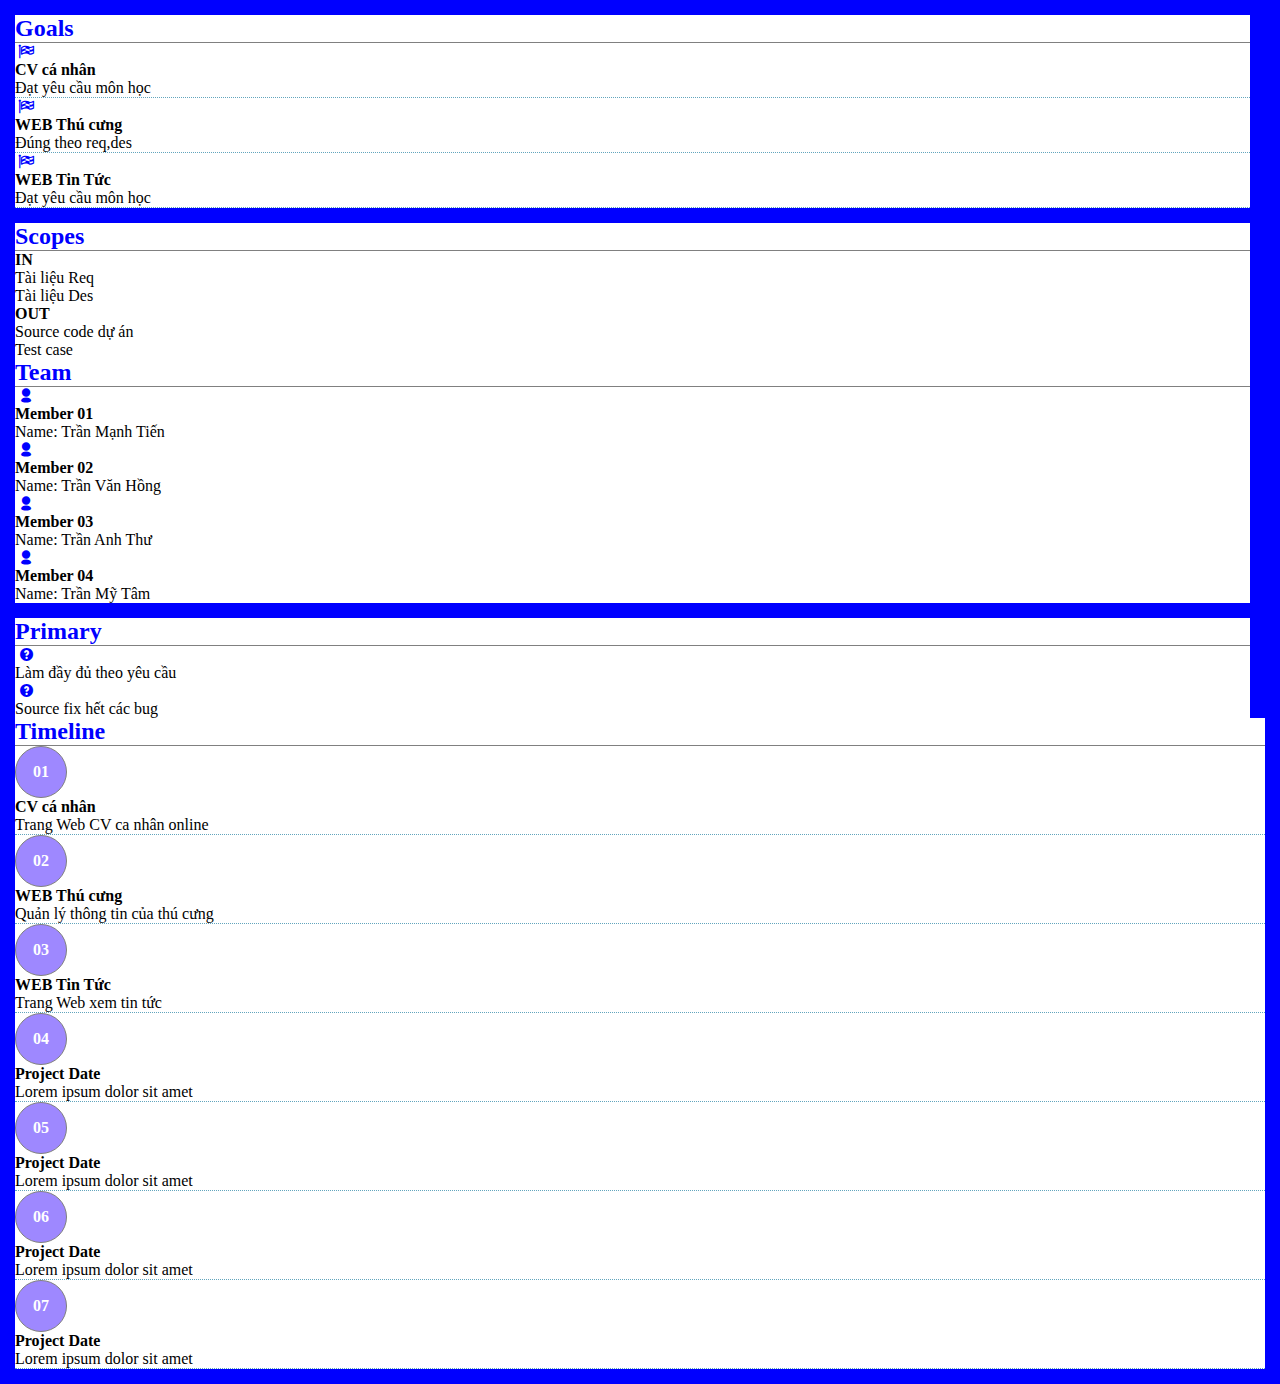
<file: digital-cv.html>
<!DOCTYPE html>
<html lang="en">
  <head>
    <meta charset="UTF-8" />
    <meta http-equiv="X-UA-Compatible" content="IE=edge" />
    <meta name="viewport" content="width=device-width, initial-scale=1.0" />
    <link
      href="https://cdn.jsdelivr.net/npm/bootstrap@5.0.2/dist/css/bootstrap.min.css"
      rel="stylesheet"
      integrity="sha384-EVSTQN3/azprG1Anm3QDgpJLIm9Nao0Yz1ztcQTwFspd3yD65VohhpuuCOmLASjC"
      crossorigin="anonymous"
    />
    <link
      href="https://fonts.googleapis.com/css2?family=Roboto&display=swap"
      rel="stylesheet"
    />
    <link rel="stylesheet" href="./css/laptop.css" />
    <link rel="stylesheet" href="./css/tablet.css" />
    <link rel="stylesheet" href="./css/mobile.css" />
    <link rel="stylesheet" href="./css/font.css" />

    <title>Digital-cv</title>
  </head>
  <body>
    <section class="container">
      <div class="row digital-cv">
        <div class="col-md-12 col-lg-6 border-cv">
          <div class="row pb-4 border-cv-row">
            <div class="goals digital-item">
              <div class="p-2 title-cv">
                <h2>Goals</h2>
              </div>
              <div class="row pt-2 digital-content">
                <div class="content-nangcao gap-3 d-lg-flex">
                  <div class="p-3 digital-icon">
                    <i class="fs-3 icon-flag-checkered"></i>
                  </div>
                  <div class="p-2 border-bottom border-1">
                    <h4>CV cá nhân</h4>
                    <p>Đạt yêu cầu môn học</p>
                  </div>
                </div>
                <div class="content-nangcao gap-3 d-lg-flex">
                  <div class="p-3 digital-icon">
                    <i class="fs-3 icon-flag-checkered"></i>
                  </div>
                  <div class="p-2 border-bottom border-1">
                    <h4>WEB Thú cưng</h4>
                    <p>Đúng theo req,des</p>
                  </div>
                </div>
                <div class="content-nangcao gap-3 d-lg-flex">
                  <div class="p-3 digital-icon">
                    <i class="fs-3 icon-flag-checkered"></i>
                  </div>
                  <div class="p-2 border-bottom border-1">
                    <h4>WEB Tin Tức</h4>
                    <p>Đạt yêu cầu môn học</p>
                  </div>
                </div>
              </div>
            </div>
          </div>

          <div class="scopes p-2 digital-item">
            <div class="title-cv p-2">
              <h2>Scopes</h2>
            </div>
            <div class="row pt-2">
              <div class="col-6 IN">
                <h4>IN</h4>
                <p>Tài liệu Req</p>
                <p>Tài liệu Des</p>
              </div>
              <div class="col-6 OUT">
                <h4>OUT</h4>
                <p>Source code dự án</p>
                <p>Test case</p>
              </div>
            </div>
          </div>
        </div>

        <div class="col-md-12 col-lg-3 border-cv">
          <div class="row border-cv-row">
            <div class="team digital-item">
              <div class="title-cv p-2">
                <h2>Team</h2>
              </div>
              <div class="row pt-2 digital-content">
                <div class="gap-3 d-lg-flex">
                  <div class="digital-icon">
                    <i class="fs-3 icon-user-2"></i>
                  </div>
                  <div class="">
                    <h4>Member 01</h4>
                    <p><span>Name: Trần Mạnh Tiến</span></p>
                  </div>
                </div>
                <div class="gap-3 d-lg-flex">
                  <div class="digital-icon">
                    <i class="fs-3 icon-user-2"></i>
                  </div>
                  <div class="">
                    <h4>Member 02</h4>
                    <p><span>Name: Trần Văn Hồng</span></p>
                  </div>
                </div>
                <div class="gap-3 d-lg-flex">
                  <div class="digital-icon">
                    <i class="fs-3 icon-user-2"></i>
                  </div>
                  <div class="">
                    <h4>Member 03</h4>
                    <p><span>Name: Trần Anh Thư</span></p>
                  </div>
                </div>
                <div class="gap-3 d-lg-flex">
                  <div class="digital-icon">
                    <i class="fs-3 icon-user-2"></i>
                  </div>
                  <div class="">
                    <h4>Member 04</h4>
                    <p><span>Name: Trần Mỹ Tâm</span></p>
                  </div>
                </div>
              </div>
            </div>
          </div>

          <div class="primary p-2 digital-item">
            <div class="title-cv p-2">
              <h2>Primary</h2>
            </div>
            <div class="row pt-2 digital-content">
              <div class="gap-3 d-lg-flex">
                <div class="digital-icon">
                  <i class="fs-3 icon-question"></i>
                </div>
                <div class="">
                  <p>Làm đầy đủ theo yêu cầu</p>
                </div>
              </div>
              <div class="gap-3 d-lg-flex">
                <div class="digital-icon">
                  <i class="fs-3 icon-question"></i>
                </div>
                <div class="">
                  <p>Source fix hết các bug</p>
                </div>
              </div>
            </div>
          </div>
        </div>

        <div class="col-md-12 col-lg-3 timeline digital-item">
          <div class="title-cv p-2">
            <h2>Timeline</h2>
          </div>
          <div class="row digital-content">
            <div class="border gap-3 pt-2 d-lg-flex">
              <div class="icon-timeline">
                <h4>01</h4>
              </div>
              <div class="content-nangcao">
                <h4>CV cá nhân</h4>
                <p>Trang Web CV ca nhân online</p>
              </div>
            </div>
            <!--  -->
            <div class="gap-3 pt-2 d-lg-flex">
              <div class="icon-timeline">
                <h4>02</h4>
              </div>
              <div class="content-nangcao">
                <h4>WEB Thú cưng</h4>
                <p>Quản lý thông tin của thú cưng</p>
              </div>
            </div>
            <!--  -->
            <div class="gap-3 pt-2 d-lg-flex">
              <div class="icon-timeline">
                <h4>03</h4>
              </div>
              <div class="content-nangcao">
                <h4>WEB Tin Tức</h4>
                <p>Trang Web xem tin tức</p>
              </div>
            </div>
            <!--  -->
            <div class="gap-3 pt-2 d-lg-flex">
              <div class="icon-timeline">
                <h4>04</h4>
              </div>
              <div class="content-nangcao">
                <h4>Project Date</h4>
                <p>Lorem ipsum dolor sit amet</p>
              </div>
            </div>
            <!--  -->
            <div class="gap-3 pt-2 d-lg-flex">
              <div class="icon-timeline">
                <h4>05</h4>
              </div>
              <div class="content-nangcao">
                <h4>Project Date</h4>
                <p>Lorem ipsum dolor sit amet</p>
              </div>
            </div>
            <!--  -->
            <div class="gap-3 pt-2 d-lg-flex">
              <div class="icon-timeline">
                <h4>06</h4>
              </div>
              <div class="content-nangcao">
                <h4>Project Date</h4>
                <p>Lorem ipsum dolor sit amet</p>
              </div>
            </div>
            <!--  -->
            <div class="gap-3 pt-2 d-lg-flex">
              <div class="icon-timeline">
                <h4>07</h4>
              </div>
              <div class="content-nangcao">
                <h4>Project Date</h4>
                <p>Lorem ipsum dolor sit amet</p>
              </div>
            </div>
            <!--  -->
          </div>
        </div>
      </div>
    </section>
  </body>
</html>
</file>
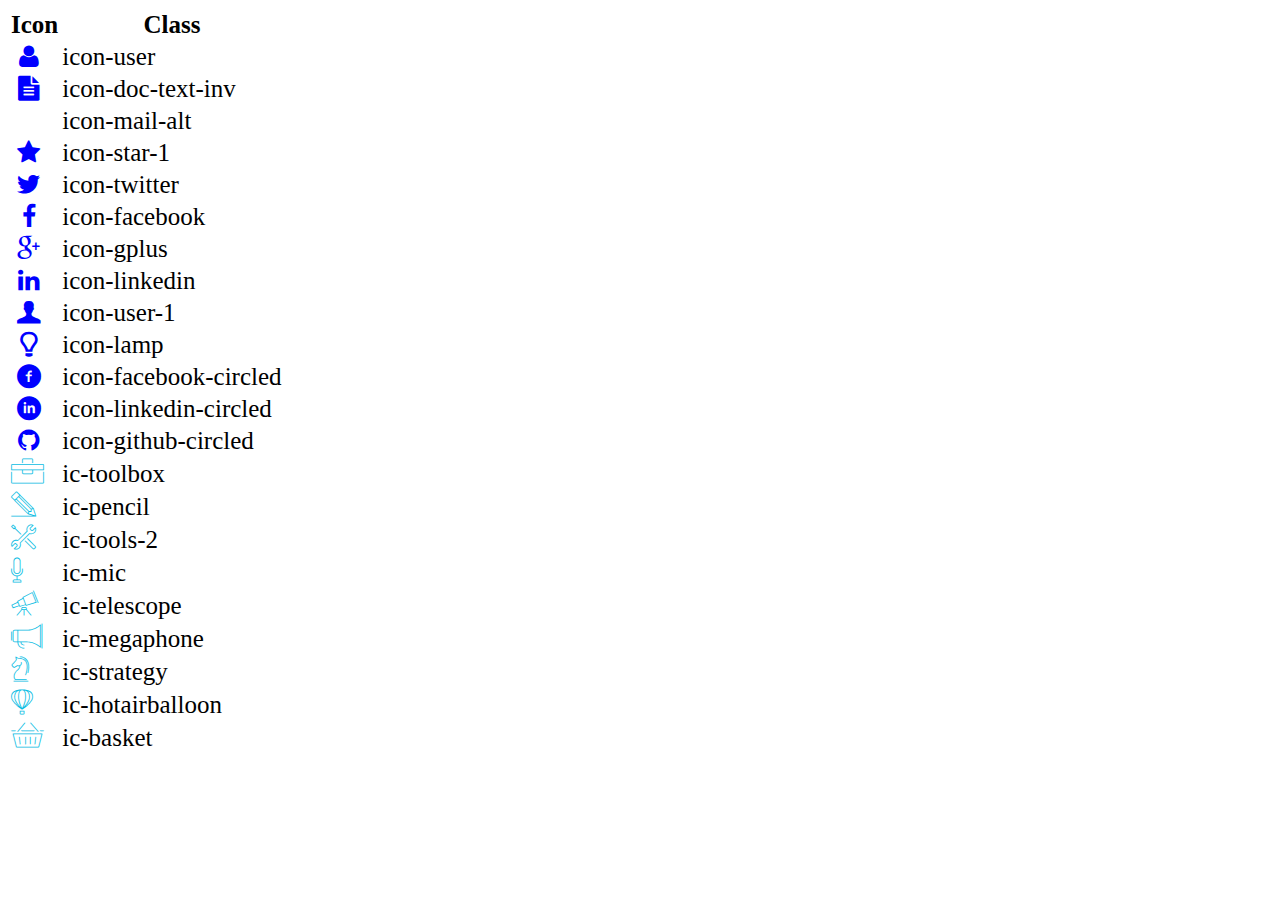
<file: icon-list.html>
<!DOCTYPE html>
<html lang="en">
  <head>
    <meta charset="UTF-8" />
    <meta http-equiv="X-UA-Compatible" content="IE=edge" />
    <meta name="viewport" content="width=device-width, initial-scale=1.0" />
    <link rel="stylesheet" href="css/font.css" />
    <title>Icon List</title>
  </head>

  <body>
    <table style="font-size: 25px">
      <thead>
        <tr>
          <th>Icon</th>
          <th>Class</th>
        </tr>
      </thead>
      <tbody>
        <tr>
          <td><i class="icon-user"></i></td>
          <td>icon-user</td>
        </tr>
        <tr>
          <td><i class="icon-doc-text-inv"></i></td>
          <td>icon-doc-text-inv</td>
        </tr>
        <tr>
          <td></td>
          <td>icon-mail-alt</td>
        </tr>
        <tr>
          <td><i class="icon-star-1"></i></td>
          <td>icon-star-1</td>
        </tr>
        <tr>
          <td><i class="icon-twitter"></i></td>
          <td>icon-twitter</td>
        </tr>
        <tr>
          <td><i class="icon-facebook"></i></td>
          <td>icon-facebook</td>
        </tr>
        <tr>
          <td><i class="icon-gplus"></i></td>
          <td>icon-gplus</td>
        </tr>
        <tr>
          <td><i class="icon-linkedin"></i></td>
          <td>icon-linkedin</td>
        </tr>
        <tr>
          <td><i class="icon-user-1"></i></td>
          <td>icon-user-1</td>
        </tr>
        <tr>
          <td><i class="icon-lamp"></i></td>
          <td>icon-lamp</td>
        </tr>
        <tr>
          <td><i class="icon-facebook-circled"></i></td>
          <td>icon-facebook-circled</td>
        </tr>
        <tr>
          <td><i class="icon-linkedin-circled"></i></td>
          <td>icon-linkedin-circled</td>
        </tr>
        <tr>
          <td><i class="icon-github-circled"></i></td>
          <td>icon-github-circled</td>
        </tr>
        <tr>
          <td><i class="ic-toolbox"></i></td>
          <td>ic-toolbox</td>
        </tr>
        <tr>
          <td><i class="ic-pencil"></i></td>
          <td>ic-pencil</td>
        </tr>
        <tr>
          <td><i class="ic-tools-2"></i></td>
          <td>ic-tools-2</td>
        </tr>

        <tr>
          <td><i class="ic-mic"></i></td>
          <td>ic-mic</td>
        </tr>
        <tr>
          <td><i class="ic-telescope"></i></td>
          <td>ic-telescope</td>
        </tr>
        <tr>
          <td><i class="ic-megaphone"></i></td>
          <td>ic-megaphone</td>
        </tr>
        <tr>
          <td><i class="ic-strategy"></i></td>
          <td>ic-strategy</td>
        </tr>
        <tr>
          <td><i class="ic-hotairballoon"></i></td>
          <td>ic-hotairballoon</td>
        </tr>
        <tr>
          <td><i class="ic-basket"></i></td>
          <td>ic-basket</td>
        </tr>
      </tbody>
    </table>
  </body>
</html>
</file>
<file: css/laptop.css>
@media screen and (min-width: 993px) {
}
* {
  margin: 0px;
}
.bg-grey {
  background: #f7f7f7;
}
.navbar {
  margin: 10px;
  text-align: center;
}
.nav {
  border-left: 1px solid gray;
  border-right: 1px solid gray;
  padding-left: 50px;
}
.nav2,
.nav5 {
  border-left: none;
}
.navbar a {
  text-decoration: none;
  color: gray;
}
.if-avata {
  position: absolute;
  display: inline-block;
  top: 20%;
  right: 50%;
  transform: translate(50%, -50%);
}
.avata1 {
  width: 210px;
  height: 220px;
  border-radius: 70%;
  padding: 10px;
  background-color: #ffff;
}
.icon-user,
.icon-doc-text-in,
.icon-mail-alt,
.icon-star-1 {
  background-color: #f7f7f7;
  color: blue;
}
.centered {
  position: absolute;
  top: 25%;
  left: 50%;
  transform: translate(-50%, -50%);
  color: white;
  text-align: center;
}
/* css phần thông tin */
.icon-s {
  padding: 20px 0;
}
.thongtin {
  padding: 50px;
  margin-bottom: 16px;
  box-sizing: border-box;
  height: 350px;
}
ul {
  list-style: none;
  padding-left: 0;
}
.muctieu {
  flex: 1 1 50%;
  justify-content: center;
  align-items: center;
  background-color: #f5f5f5;
}
.canhan {
  flex: 1 1 50%;
  justify-content: center;
  align-items: center;
  background-color: #f0f0f0;
}
.padding {
  padding: 0px;
}

/* css phần info */
.content::before {
  content: "";
  position: absolute;
  background-color: #0abde3;
  width: 10px;
  height: 10px;
  border-radius: 50%;
  font-size: 1.5em;
  margin-left: -15px;
  margin-top: 7px;
}
.info {
  border: 1px solid gray;
  justify-content: center;
  align-items: center;
  padding: 15px 20px;
  box-sizing: border-box;
  height: 400px;
  margin-bottom: 25px;
}
.info-icon {
  display: flex;
  justify-content: center;
  align-items: center;
}

.section-title {
  flex: 1 1 75%;
  justify-content: center;
  align-items: center;
  margin-bottom: 20px;
}
.ic-pencil,
.ic-telescope,
.ic-mic,
.ic-tools-2,
.ic-toolbox {
  justify-content: center;
  align-items: center;
  font-size: 2em;
}
.hientai {
  background-color: #199cdb;
  border-radius: 30%;
  display: inline-block;
  padding: 5px 11px 5px 11px;
  color: white;
}
.center {
  border: 2px solid #0abde3;
  color: #0abde3;
  width: 40px;
  height: 40px;
  border-radius: 50%;
  display: inline-grid;
  align-items: center;
  text-align: center;
  padding: 5px;
  margin: 10px;
}
.list {
  display: flex;
}
.list1 {
  margin: 10px;
}

.lever {
  background: #199cdb;
  display: inline-block;
  height: 2px;
  margin-right: 10px;
  width: 45px;
}
.section-title1 {
  padding: 30px 0 25px 0px;
}
.giaithuong {
  justify-content: center;
  align-items: flex-start;
  padding: 70px;
  margin-bottom: 16px;
  box-sizing: border-box;
  display: inline-flex;
  border-bottom: 0.5px solid rgb(235, 173, 97);
}
.image {
  height: 100px;
  width: 200px;
  margin-right: 15px;
}
.tengiaithuong {
  text-transform: uppercase;
  padding-bottom: 10px;
}
.giaithuong1 {
  justify-content: center;
  align-items: center;
  border-right: 0.5px solid rgb(235, 173, 97);
}
.giaithuong2 {
  justify-content: center;
  align-items: center;
}

.duan {
  border: 1px solid gray;
  justify-content: center;
  align-items: center;
  box-sizing: border-box;
  width: 100%;
  height: 100%;
}
.images {
  height: auto;
  width: 100%;
}
h3 {
  padding-left: 15px;
}
.cvcanhan {
  display: flex;
  padding: 10px;
  justify-content: space-evenly;
  align-items: baseline;
}
.cvcanhan-tablet {
  display: flex;
}
.year {
  background-color: #199cdb;
  border-radius: 18%;
  padding-left: 15px;
  padding-right: 15px;
  margin: 10px;
}
.if-duan {
  font-size: 20px;
  display: inline-block;
  width: 30%;
  vertical-align: top;
  padding-left: 15px;
}
.motaduan {
  font-size: 20px;
  display: inline-block;
  width: 60%;
}
.lienhe {
  display: flex;
  align-items: center;
  justify-content: center;
  padding: 20px;
  background-color: #f7f7f7;
  margin-top: 20px;
}
.link a {
  padding-right: 40px;
  font-size: 20px;
  text-decoration: none;
}
.icon-facebook-circled,
.icon-linkedin-circled,
.icon-github-circled {
  font-size: 2.5em;
}
/* css phần nâng cao */
.title-cv {
  color: blue;
  border-bottom: 1px solid grey;
}
.icon-timeline {
  display: flex;
  color: white;
  background-color: #9e88ff;
  width: 50px;
  height: 50px;
  border-radius: 50%;
  border: 1px solid gray;
  justify-content: center;
  align-items: center;
}
.digital-cv {
  border: 15px solid blue;
}
.border-cv {
  border-right: 15px solid blue;
}
.border-cv-row {
  border-bottom: 15px solid blue;
}
a {
  color: black;
  text-decoration: none;
}
.content-nangcao {
  border-bottom: 1px dotted rgb(98, 165, 189);
}
</file>
<file: css/tablet.css>
@media screen and (min-width: 768px) and (max-width: 992px) {
  .topnav a {
    /* float: left; */
    color: gray;
    text-align: center;
    padding: 14px 16px;
    text-decoration: none;
    font-size: 17px;
    display: inline-block;
  }
  .img-item {
    display: none;
  }
  .centered {
    position: absolute;
    top: 15%;
    left: 50%;
    transform: translate(-50%, -50%);
    color: white;
    text-align: center;
  }
  .navbar {
    position: relative;
    display: flex;
    flex-wrap: wrap;
    align-items: center;
    /* justify-content: center; */
    padding-top: 0.5rem;
    padding-bottom: 0.5rem;
  }
  .navbar a {
    margin-left: 30px;
  }
  .nav {
    padding-left: 0;
  }
  .nav1,
  .nav2,
  .nav4,
  .nav5 {
    min-width: 140px;
  }
  .emty {
    width: 20px;
  }
  .thongtin {
    height: 450px;
  }
  .container2 {
    display: flex;
  }

  .container4 {
    display: flex;
  }
  .duan1 {
    flex: 1 1 30%;
  }
  .duan2 {
    flex: 1 1 30%;
  }
  .duan3 {
    flex: 1 1 30%;
  }
  .cvcanhan {
    display: inline-block;
  }
  .cvcanhan-tablet {
    display: flex;
  }
  .giaithuong1,
  .giaithuong2,
  .giaithuong3 {
    display: block;
  }
  .giaithuong3 {
    border-bottom: none;
  }

  .cvcanhan {
    display: inline-flex;
  }

  .year {
    background-color: #199cdb;
    border-radius: 18%;
    padding-left: 15px;
    padding-right: 15px;
    margin-bottom: 15px;
  }

  .infomation {
    display: block;
    padding: 0;
  }
  .if-duan {
    padding-left: 2px;
  }
  .icon-facebook-circled,
  .icon-linkedin-circled,
  .icon-github-circled {
    font-size: 2.5em;
  }
  /*  css phần nâng cao*/
  .digital-icon {
    text-align: center;
  }
  .border-cv {
    border-right: none;
    border-bottom: 15px solid blue;
  }
}
</file>
<file: css/mobile.css>
@media screen and (max-width: 767px) {
  .container {
    width: 460px;
    margin: auto;
    display: block;
    padding: 30px 0 50px;
  }

  .topnav a {
    float: left;
    color: gray;
    text-align: left;
    padding: 5px 60px;
    text-decoration: none;
    font-size: 17px;
    display: block;
    width: 100%;
  }
  .navbar {
    margin: 10px;
    text-align: left;
  }
  .img-item {
    display: none;
  }
  .centered {
    position: absolute;
    top: 15%;
    left: 50%;
    transform: translate(-50%, -50%);
    color: white;
    text-align: center;
    width: 100%;
  }

  .nav {
    border: none;
    padding-left: 30px;
  }
  .emty {
    height: 0px;
  }
  .container2 {
    display: block;
  }
  .center {
    margin: 20px;
  }
  .thongtin {
    margin-bottom: 0px;
  }
  .kinhnghiem {
    margin-top: 20px;
  }
  .image {
    height: 150px;
    width: auto;
  }
  .section-title1 {
    padding: 60px 100px 25px 30px;
  }
  .giaithuong1 {
    display: block;
    border-right: none;
  }
  .giaithuong2,
  .giaithuong3 {
    display: block;
  }
  .tengiaithuong {
    padding-bottom: 20px;
  }
  .container4 {
    display: block;
  }
  .duan {
    width: 100%;
  }
  .cvcanhan {
    display: inline-flex;
  }

  .year {
    background-color: #199cdb;
    border-radius: 18%;
    padding-left: 15px;
    padding-right: 15px;
    margin-bottom: 15px;
  }

  .infomation {
    display: block;
    padding: 0;
  }
  .link a {
    display: none;
  }
  .duan3,
  .duan2,
  .duan1 {
    padding-top: 50px;
  }

  .icon-facebook-circled,
  .icon-linkedin-circled,
  .icon-github-circled {
    font-size: 2.5em;
  }
  /* css phần nâng cao */
  .digital-icon {
    text-align: center;
  }
  .border-cv {
    border-right: none;
    border-bottom: 15px solid blue;
  }
}
</file>
<file: css/font.css>
@font-face {
  font-family: "open_sanslight";
  src: url("../fonts/OpenSans-Light-webfont.eot");
  src: url("../fonts/OpenSans-Light-webfont.eot#iefix")
      format("embedded-opentype"),
    url("../fonts/OpenSans-Light-webfont.woff") format("woff"),
    url("../fonts/OpenSans-Light-webfont.ttf") format("truetype"),
    url("../fonts/OpenSans-Light-webfont.svg#open_sanslight") format("svg");
  font-weight: normal;
  font-style: normal;
}

@font-face {
  font-family: "open_sansitalic";
  src: url("../fonts/OpenSans-Italic-webfont.eot");
  src: url("../fonts/OpenSans-Italic-webfont.eot#iefix")
      format("embedded-opentype"),
    url("../fonts/OpenSans-Italic-webfont.woff") format("woff"),
    url("../fonts/OpenSans-Italic-webfont.ttf") format("truetype"),
    url("../fonts/OpenSans-Italic-webfont.svg#open_sansitalic") format("svg");
  font-weight: normal;
  font-style: normal;
}

@font-face {
  font-family: "open_sanssemibold";
  src: url("../fonts/OpenSans-Semibold-webfont.eot");
  src: url("../fonts/OpenSans-Semibold-webfont.eot#iefix")
      format("embedded-opentype"),
    url("../fonts/OpenSans-Semibold-webfont.woff") format("woff"),
    url("../fonts/OpenSans-Semibold-webfont.ttf") format("truetype"),
    url("../fonts/OpenSans-Semibold-webfont.svg#open_sanssemibold")
      format("svg");
  font-weight: normal;
  font-style: normal;
}

@font-face {
  font-family: "open_sanslight_italic";
  src: url("../fonts/OpenSans-LightItalic-webfont.eot");
  src: url("../fonts/OpenSans-LightItalic-webfont.eot#iefix")
      format("embedded-opentype"),
    url("../fonts/OpenSans-LightItalic-webfont.woff") format("woff"),
    url("../fonts/OpenSans-LightItalic-webfont.ttf") format("truetype"),
    url("../fonts/OpenSans-LightItalic-webfont.svg#open_sanslight_italic")
      format("svg");
  font-weight: normal;
  font-style: normal;
}

@font-face {
  font-family: "open_sansregular";
  src: url("../fonts/OpenSans-Regular-webfont.eot");
  src: url("../fonts/OpenSans-Regular-webfont.eot#iefix")
      format("embedded-opentype"),
    url("../fonts/OpenSans-Regular-webfont.woff") format("woff"),
    url("../fonts/OpenSans-Regular-webfont.ttf") format("truetype"),
    url("../fonts/OpenSans-Regular-webfont.svg#open_sansregular") format("svg");
  font-weight: normal;
  font-style: normal;
}

@font-face {
  font-family: "fontello";
  src: url("../fonts/fontello.eot");
  src: url("../fonts/fontello.eot#iefix") format("embedded-opentype"),
    url("../fonts/fontello.woff") format("woff"),
    url("../fonts/fontello.ttf") format("truetype"),
    url("../fonts/fontello.svg#fontello") format("svg");
  font-weight: normal;
  font-style: normal;
}

[class^="icon-"]:before,
[class*=" icon-"]:before {
  font-family: "fontello";
  font-style: normal;
  font-weight: normal;
  speak: none;
  color: blue;

  display: inline-block;
  text-decoration: inherit;
  width: 1em;
  margin-right: 0.2em;
  text-align: center;
  /* opacity: .8; */

  /* For safety - reset parent styles, that can break glyph codes*/
  font-variant: normal;
  text-transform: none;

  /* fix buttons height, for twitter bootstrap */
  line-height: 1em;

  /* Animation center compensation - margins should be symmetric */
  /* remove if not needed */
  margin-left: 0.2em;

  /* you can be more comfortable with increased icons size */
  /* font-size: 120%; */

  /* Font smoothing. That was taken from TWBS */
  -webkit-font-smoothing: antialiased;
  -moz-osx-font-smoothing: grayscale;

  /* Uncomment for 3D effect */
  /* text-shadow: 1px 1px 1px rgba(127, 127, 127, 0.3); */
}

.icon-emo-happy:before {
  content: "\e800";
}

/* '' */
.icon-emo-wink:before {
  content: "\e801";
}

/* '' */
.icon-emo-wink2:before {
  content: "\e802";
}

/* '' */
.icon-emo-unhappy:before {
  content: "\e803";
}

/* '' */
.icon-emo-sleep:before {
  content: "\e804";
}

/* '' */
.icon-emo-thumbsup:before {
  content: "\e805";
}

/* '' */
.icon-emo-devil:before {
  content: "\e806";
}

/* '' */
.icon-emo-surprised:before {
  content: "\e807";
}

/* '' */
.icon-emo-tongue:before {
  content: "\e808";
}

/* '' */
.icon-emo-coffee:before {
  content: "\e809";
}

/* '' */
.icon-emo-sunglasses:before {
  content: "\e80a";
}

/* '' */
.icon-emo-displeased:before {
  content: "\e80b";
}

/* '' */
.icon-emo-beer:before {
  content: "\e80c";
}

/* '' */
.icon-emo-grin:before {
  content: "\e80d";
}

/* '' */
.icon-emo-angry:before {
  content: "\e80e";
}

/* '' */
.icon-emo-saint:before {
  content: "\e80f";
}

/* '' */
.icon-emo-cry:before {
  content: "\e810";
}

/* '' */
.icon-emo-shoot:before {
  content: "\e811";
}

/* '' */
.icon-emo-squint:before {
  content: "\e812";
}

/* '' */
.icon-emo-laugh:before {
  content: "\e813";
}

/* '' */
.icon-spin1:before {
  content: "\e814";
}

/* '' */
.icon-spin2:before {
  content: "\e815";
}

/* '' */
.icon-spin3:before {
  content: "\e816";
}

/* '' */
.icon-spin4:before {
  content: "\e817";
}

/* '' */
.icon-spin5:before {
  content: "\e818";
}

/* '' */
.icon-spin6:before {
  content: "\e819";
}

/* '' */
.icon-firefox:before {
  content: "\e81a";
}

/* '' */
.icon-chrome:before {
  content: "\e81b";
}

/* '' */
.icon-opera:before {
  content: "\e81c";
}

/* '' */
.icon-ie:before {
  content: "\e81d";
}

/* '' */
.icon-crown:before {
  content: "\e81e";
}

/* '' */
.icon-crown-plus:before {
  content: "\e81f";
}

/* '' */
.icon-crown-minus:before {
  content: "\e820";
}

/* '' */
.icon-marquee:before {
  content: "\e821";
}

/* '' */
.icon-glass:before {
  content: "\e822";
}

/* '' */
.icon-music:before {
  content: "\e823";
}

/* '' */
.icon-search:before {
  content: "\e824";
}

/* '' */
.icon-mail:before {
  content: "\e825";
}

/* '' */
.icon-mail-alt:before {
  content: "\e826";
}

/* '' */
.icon-mail-squared:before {
  content: "\e827";
}

/* '' */
.icon-heart:before {
  content: "\e828";
}

/* '' */
.icon-heart-empty:before {
  content: "\e829";
}

/* '' */
.icon-star-1:before {
  content: "\e82a";
}

/* '' */
.icon-star-empty-1:before {
  content: "\e82b";
}

/* '' */
.icon-star-half:before {
  content: "\e82c";
}

/* '' */
.icon-star-half-alt:before {
  content: "\e82d";
}

/* '' */
.icon-user:before {
  content: "\e82e";
}

/* '' */
.icon-user-plus:before {
  content: "\e82f";
}

/* '' */
.icon-user-times:before {
  content: "\e830";
}

/* '' */
.icon-users:before {
  content: "\e831";
}

/* '' */
.icon-male:before {
  content: "\e832";
}

/* '' */
.icon-female:before {
  content: "\e833";
}

/* '' */
.icon-child:before {
  content: "\e834";
}

/* '' */
.icon-user-secret:before {
  content: "\e835";
}

/* '' */
.icon-video:before {
  content: "\e836";
}

/* '' */
.icon-videocam:before {
  content: "\e837";
}

/* '' */
.icon-picture:before {
  content: "\e838";
}

/* '' */
.icon-camera:before {
  content: "\e839";
}

/* '' */
.icon-camera-alt:before {
  content: "\e83a";
}

/* '' */
.icon-th-large:before {
  content: "\e83b";
}

/* '' */
.icon-th:before {
  content: "\e83c";
}

/* '' */
.icon-th-list:before {
  content: "\e83d";
}

/* '' */
.icon-ok:before {
  content: "\e83e";
}

/* '' */
.icon-ok-circled:before {
  content: "\e83f";
}

/* '' */
.icon-ok-circled2:before {
  content: "\e840";
}

/* '' */
.icon-ok-squared:before {
  content: "\e841";
}

/* '' */
.icon-cancel:before {
  content: "\e842";
}

/* '' */
.icon-cancel-circled:before {
  content: "\e843";
}

/* '' */
.icon-cancel-circled2:before {
  content: "\e844";
}

/* '' */
.icon-plus:before {
  content: "\e845";
}

/* '' */
.icon-plus-circled:before {
  content: "\e846";
}

/* '' */
.icon-plus-squared:before {
  content: "\e847";
}

/* '' */
.icon-plus-squared-alt:before {
  content: "\e848";
}

/* '' */
.icon-minus:before {
  content: "\e849";
}

/* '' */
.icon-minus-circled:before {
  content: "\e84a";
}

/* '' */
.icon-minus-squared:before {
  content: "\e84b";
}

/* '' */
.icon-minus-squared-alt:before {
  content: "\e84c";
}

/* '' */
.icon-help:before {
  content: "\e84d";
}

/* '' */
.icon-help-circled:before {
  content: "\e84e";
}

/* '' */
.icon-info-circled:before {
  content: "\e84f";
}

/* '' */
.icon-info:before {
  content: "\e850";
}

/* '' */
.icon-home:before {
  content: "\e851";
}

/* '' */
.icon-link:before {
  content: "\e852";
}

/* '' */
.icon-unlink:before {
  content: "\e853";
}

/* '' */
.icon-link-ext:before {
  content: "\e854";
}

/* '' */
.icon-link-ext-alt:before {
  content: "\e855";
}

/* '' */
.icon-attach:before {
  content: "\e856";
}

/* '' */
.icon-lock:before {
  content: "\e857";
}

/* '' */
.icon-lock-open:before {
  content: "\e858";
}

/* '' */
.icon-lock-open-alt:before {
  content: "\e859";
}

/* '' */
.icon-pin:before {
  content: "\e85a";
}

/* '' */
.icon-eye:before {
  content: "\e85b";
}

/* '' */
.icon-eye-off:before {
  content: "\e85c";
}

/* '' */
.icon-tag-1:before {
  content: "\e85d";
}

/* '' */
.icon-tags:before {
  content: "\e85e";
}

/* '' */
.icon-bookmark:before {
  content: "\e85f";
}

/* '' */
.icon-bookmark-empty:before {
  content: "\e860";
}

/* '' */
.icon-flag:before {
  content: "\e861";
}

/* '' */
.icon-flag-empty:before {
  content: "\e862";
}

/* '' */
.icon-flag-checkered:before {
  content: "\e863";
}

/* '' */
.icon-thumbs-up:before {
  content: "\e864";
}

/* '' */
.icon-thumbs-down:before {
  content: "\e865";
}

/* '' */
.icon-thumbs-up-alt:before {
  content: "\e866";
}

/* '' */
.icon-thumbs-down-alt:before {
  content: "\e867";
}

/* '' */
.icon-download:before {
  content: "\e868";
}

/* '' */
.icon-upload:before {
  content: "\e869";
}

/* '' */
.icon-download-cloud:before {
  content: "\e86a";
}

/* '' */
.icon-upload-cloud:before {
  content: "\e86b";
}

/* '' */
.icon-reply:before {
  content: "\e86c";
}

/* '' */
.icon-reply-all:before {
  content: "\e86d";
}

/* '' */
.icon-forward:before {
  content: "\e86e";
}

/* '' */
.icon-quote-left:before {
  content: "\e86f";
}

/* '' */
.icon-quote-right:before {
  content: "\e870";
}

/* '' */
.icon-code:before {
  content: "\e871";
}

/* '' */
.icon-export:before {
  content: "\e872";
}

/* '' */
.icon-export-alt:before {
  content: "\e873";
}

/* '' */
.icon-share:before {
  content: "\e874";
}

/* '' */
.icon-share-squared:before {
  content: "\e875";
}

/* '' */
.icon-pencil:before {
  content: "\e876";
}

/* '' */
.icon-pencil-squared:before {
  content: "\e877";
}

/* '' */
.icon-edit:before {
  content: "\e878";
}

/* '' */
.icon-print:before {
  content: "\e879";
}

/* '' */
.icon-retweet:before {
  content: "\e87a";
}

/* '' */
.icon-keyboard:before {
  content: "\e87b";
}

/* '' */
.icon-gamepad:before {
  content: "\e87c";
}

/* '' */
.icon-comment:before {
  content: "\e87d";
}

/* '' */
.icon-chat:before {
  content: "\e87e";
}

/* '' */
.icon-comment-empty:before {
  content: "\e87f";
}

/* '' */
.icon-chat-empty:before {
  content: "\e880";
}

/* '' */
.icon-bell:before {
  content: "\e881";
}

/* '' */
.icon-bell-alt:before {
  content: "\e882";
}

/* '' */
.icon-bell-off:before {
  content: "\e883";
}

/* '' */
.icon-bell-off-empty:before {
  content: "\e884";
}

/* '' */
.icon-attention-alt:before {
  content: "\e885";
}

/* '' */
.icon-attention:before {
  content: "\e886";
}

/* '' */
.icon-attention-circled:before {
  content: "\e887";
}

/* '' */
.icon-location:before {
  content: "\e888";
}

/* '' */
.icon-direction:before {
  content: "\e889";
}

/* '' */
.icon-compass:before {
  content: "\e88a";
}

/* '' */
.icon-trash:before {
  content: "\e88b";
}

/* '' */
.icon-trash-empty:before {
  content: "\e88c";
}

/* '' */
.icon-doc:before {
  content: "\e88d";
}

/* '' */
.icon-docs:before {
  content: "\e88e";
}

/* '' */
.icon-doc-text:before {
  content: "\e88f";
}

/* '' */
.icon-doc-inv:before {
  content: "\e890";
}

/* '' */
.icon-doc-text-inv:before {
  content: "\e891";
}

/* '' */
.icon-file-pdf:before {
  content: "\e892";
}

/* '' */
.icon-file-word:before {
  content: "\e893";
}

/* '' */
.icon-file-excel:before {
  content: "\e894";
}

/* '' */
.icon-file-powerpoint:before {
  content: "\e895";
}

/* '' */
.icon-file-image:before {
  content: "\e896";
}

/* '' */
.icon-file-archive:before {
  content: "\e897";
}

/* '' */
.icon-file-audio:before {
  content: "\e898";
}

/* '' */
.icon-file-video:before {
  content: "\e899";
}

/* '' */
.icon-file-code:before {
  content: "\e89a";
}

/* '' */
.icon-folder:before {
  content: "\e89b";
}

/* '' */
.icon-folder-open:before {
  content: "\e89c";
}

/* '' */
.icon-folder-empty:before {
  content: "\e89d";
}

/* '' */
.icon-folder-open-empty:before {
  content: "\e89e";
}

/* '' */
.icon-box:before {
  content: "\e89f";
}

/* '' */
.icon-rss:before {
  content: "\e8a0";
}

/* '' */
.icon-rss-squared:before {
  content: "\e8a1";
}

/* '' */
.icon-phone:before {
  content: "\e8a2";
}

/* '' */
.icon-phone-squared:before {
  content: "\e8a3";
}

/* '' */
.icon-fax:before {
  content: "\e8a4";
}

/* '' */
.icon-menu:before {
  content: "\e8a5";
}

/* '' */
.icon-cog:before {
  content: "\e8a6";
}

/* '' */
.icon-cog-alt:before {
  content: "\e8a7";
}

/* '' */
.icon-wrench:before {
  content: "\e8a8";
}

/* '' */
.icon-sliders:before {
  content: "\e8a9";
}

/* '' */
.icon-basket:before {
  content: "\e8aa";
}

/* '' */
.icon-cart-plus:before {
  content: "\e8ab";
}

/* '' */
.icon-cart-arrow-down:before {
  content: "\e8ac";
}

/* '' */
.icon-calendar:before {
  content: "\e8ad";
}

/* '' */
.icon-calendar-empty:before {
  content: "\e8ae";
}

/* '' */
.icon-login:before {
  content: "\e8af";
}

/* '' */
.icon-logout:before {
  content: "\e8b0";
}

/* '' */
.icon-mic:before {
  content: "\e8b1";
}

/* '' */
.icon-mute:before {
  content: "\e8b2";
}

/* '' */
.icon-volume-off:before {
  content: "\e8b3";
}

/* '' */
.icon-volume-down:before {
  content: "\e8b4";
}

/* '' */
.icon-volume-up:before {
  content: "\e8b5";
}

/* '' */
.icon-headphones:before {
  content: "\e8b6";
}

/* '' */
.icon-clock:before {
  content: "\e8b7";
}

/* '' */
.icon-lightbulb:before {
  content: "\e8b8";
}

/* '' */
.icon-block:before {
  content: "\e8b9";
}

/* '' */
.icon-resize-full:before {
  content: "\e8ba";
}

/* '' */
.icon-resize-full-alt:before {
  content: "\e8bb";
}

/* '' */
.icon-resize-small:before {
  content: "\e8bc";
}

/* '' */
.icon-resize-vertical:before {
  content: "\e8bd";
}

/* '' */
.icon-resize-horizontal:before {
  content: "\e8be";
}

/* '' */
.icon-move:before {
  content: "\e8bf";
}

/* '' */
.icon-zoom-in:before {
  content: "\e8c0";
}

/* '' */
.icon-zoom-out:before {
  content: "\e8c1";
}

/* '' */
.icon-down-circled2:before {
  content: "\e8c2";
}

/* '' */
.icon-up-circled2:before {
  content: "\e8c3";
}

/* '' */
.icon-left-circled2:before {
  content: "\e8c4";
}

/* '' */
.icon-right-circled2:before {
  content: "\e8c5";
}

/* '' */
.icon-down-dir:before {
  content: "\e8c6";
}

/* '' */
.icon-up-dir:before {
  content: "\e8c7";
}

/* '' */
.icon-left-dir:before {
  content: "\e8c8";
}

/* '' */
.icon-right-dir:before {
  content: "\e8c9";
}

/* '' */
.icon-down-open:before {
  content: "\e8ca";
}

/* '' */
.icon-left-open:before {
  content: "\e8cb";
}

/* '' */
.icon-right-open:before {
  content: "\e8cc";
}

/* '' */
.icon-up-open:before {
  content: "\e8cd";
}

/* '' */
.icon-angle-left:before {
  content: "\e8ce";
}

/* '' */
.icon-angle-right:before {
  content: "\e8cf";
}

/* '' */
.icon-angle-up:before {
  content: "\e8d0";
}

/* '' */
.icon-angle-down:before {
  content: "\e8d1";
}

/* '' */
.icon-angle-circled-left:before {
  content: "\e8d2";
}

/* '' */
.icon-angle-circled-right:before {
  content: "\e8d3";
}

/* '' */
.icon-angle-circled-up:before {
  content: "\e8d4";
}

/* '' */
.icon-angle-circled-down:before {
  content: "\e8d5";
}

/* '' */
.icon-angle-double-left:before {
  content: "\e8d6";
}

/* '' */
.icon-angle-double-right:before {
  content: "\e8d7";
}

/* '' */
.icon-angle-double-up:before {
  content: "\e8d8";
}

/* '' */
.icon-angle-double-down:before {
  content: "\e8d9";
}

/* '' */
.icon-down:before {
  content: "\e8da";
}

/* '' */
.icon-left:before {
  content: "\e8db";
}

/* '' */
.icon-right:before {
  content: "\e8dc";
}

/* '' */
.icon-up:before {
  content: "\e8dd";
}

/* '' */
.icon-down-big:before {
  content: "\e8de";
}

/* '' */
.icon-left-big:before {
  content: "\e8df";
}

/* '' */
.icon-right-big:before {
  content: "\e8e0";
}

/* '' */
.icon-up-big:before {
  content: "\e8e1";
}

/* '' */
.icon-right-hand:before {
  content: "\e8e2";
}

/* '' */
.icon-left-hand:before {
  content: "\e8e3";
}

/* '' */
.icon-up-hand:before {
  content: "\e8e4";
}

/* '' */
.icon-down-hand:before {
  content: "\e8e5";
}

/* '' */
.icon-left-circled:before {
  content: "\e8e6";
}

/* '' */
.icon-right-circled:before {
  content: "\e8e7";
}

/* '' */
.icon-up-circled:before {
  content: "\e8e8";
}

/* '' */
.icon-down-circled:before {
  content: "\e8e9";
}

/* '' */
.icon-cw:before {
  content: "\e8ea";
}

/* '' */
.icon-ccw:before {
  content: "\e8eb";
}

/* '' */
.icon-arrows-cw:before {
  content: "\e8ec";
}

/* '' */
.icon-level-up:before {
  content: "\e8ed";
}

/* '' */
.icon-level-down:before {
  content: "\e8ee";
}

/* '' */
.icon-shuffle:before {
  content: "\e8ef";
}

/* '' */
.icon-exchange:before {
  content: "\e8f0";
}

/* '' */
.icon-history:before {
  content: "\e8f1";
}

/* '' */
.icon-expand:before {
  content: "\e8f2";
}

/* '' */
.icon-collapse:before {
  content: "\e8f3";
}

/* '' */
.icon-expand-right:before {
  content: "\e8f4";
}

/* '' */
.icon-collapse-left:before {
  content: "\e8f5";
}

/* '' */
.icon-play:before {
  content: "\e8f6";
}

/* '' */
.icon-play-circled:before {
  content: "\e8f7";
}

/* '' */
.icon-play-circled2:before {
  content: "\e8f8";
}

/* '' */
.icon-stop:before {
  content: "\e8f9";
}

/* '' */
.icon-pause:before {
  content: "\e8fa";
}

/* '' */
.icon-to-end:before {
  content: "\e8fb";
}

/* '' */
.icon-to-end-alt:before {
  content: "\e8fc";
}

/* '' */
.icon-to-start:before {
  content: "\e8fd";
}

/* '' */
.icon-to-start-alt:before {
  content: "\e8fe";
}

/* '' */
.icon-fast-fw:before {
  content: "\e8ff";
}

/* '' */
.icon-fast-bw:before {
  content: "\e900";
}

/* '' */
.icon-eject:before {
  content: "\e901";
}

/* '' */
.icon-target:before {
  content: "\e902";
}

/* '' */
.icon-signal:before {
  content: "\e903";
}

/* '' */
.icon-wifi:before {
  content: "\e904";
}

/* '' */
.icon-award:before {
  content: "\e905";
}

/* '' */
.icon-desktop:before {
  content: "\e906";
}

/* '' */
.icon-laptop:before {
  content: "\e907";
}

/* '' */
.icon-tablet:before {
  content: "\e908";
}

/* '' */
.icon-mobile:before {
  content: "\e909";
}

/* '' */
.icon-inbox:before {
  content: "\e90a";
}

/* '' */
.icon-globe:before {
  content: "\e90b";
}

/* '' */
.icon-sun:before {
  content: "\e90c";
}

/* '' */
.icon-cloud:before {
  content: "\e90d";
}

/* '' */
.icon-flash:before {
  content: "\e90e";
}

/* '' */
.icon-moon:before {
  content: "\e90f";
}

/* '' */
.icon-umbrella-1:before {
  content: "\e910";
}

/* '' */
.icon-flight:before {
  content: "\e911";
}

/* '' */
.icon-fighter-jet:before {
  content: "\e912";
}

/* '' */
.icon-paper-plane:before {
  content: "\e913";
}

/* '' */
.icon-paper-plane-empty:before {
  content: "\e914";
}

/* '' */
.icon-space-shuttle:before {
  content: "\e915";
}

/* '' */
.icon-leaf:before {
  content: "\e916";
}

/* '' */
.icon-font:before {
  content: "\e917";
}

/* '' */
.icon-bold:before {
  content: "\e918";
}

/* '' */
.icon-medium:before {
  content: "\e919";
}

/* '' */
.icon-italic:before {
  content: "\e91a";
}

/* '' */
.icon-header:before {
  content: "\e91b";
}

/* '' */
.icon-paragraph:before {
  content: "\e91c";
}

/* '' */
.icon-text-height:before {
  content: "\e91d";
}

/* '' */
.icon-text-width:before {
  content: "\e91e";
}

/* '' */
.icon-align-left:before {
  content: "\e91f";
}

/* '' */
.icon-align-center:before {
  content: "\e920";
}

/* '' */
.icon-align-right:before {
  content: "\e921";
}

/* '' */
.icon-align-justify:before {
  content: "\e922";
}

/* '' */
.icon-list:before {
  content: "\e923";
}

/* '' */
.icon-indent-left:before {
  content: "\e924";
}

/* '' */
.icon-indent-right:before {
  content: "\e925";
}

/* '' */
.icon-list-bullet:before {
  content: "\e926";
}

/* '' */
.icon-list-numbered:before {
  content: "\e927";
}

/* '' */
.icon-strike:before {
  content: "\e928";
}

/* '' */
.icon-underline:before {
  content: "\e929";
}

/* '' */
.icon-superscript:before {
  content: "\e92a";
}

/* '' */
.icon-subscript:before {
  content: "\e92b";
}

/* '' */
.icon-table:before {
  content: "\e92c";
}

/* '' */
.icon-columns:before {
  content: "\e92d";
}

/* '' */
.icon-crop:before {
  content: "\e92e";
}

/* '' */
.icon-scissors:before {
  content: "\e92f";
}

/* '' */
.icon-paste:before {
  content: "\e930";
}

/* '' */
.icon-briefcase:before {
  content: "\e931";
}

/* '' */
.icon-suitcase:before {
  content: "\e932";
}

/* '' */
.icon-ellipsis:before {
  content: "\e933";
}

/* '' */
.icon-ellipsis-vert:before {
  content: "\e934";
}

/* '' */
.icon-off:before {
  content: "\e935";
}

/* '' */
.icon-road:before {
  content: "\e936";
}

/* '' */
.icon-list-alt:before {
  content: "\e937";
}

/* '' */
.icon-qrcode:before {
  content: "\e938";
}

/* '' */
.icon-barcode:before {
  content: "\e939";
}

/* '' */
.icon-book:before {
  content: "\e93a";
}

/* '' */
.icon-ajust:before {
  content: "\e93b";
}

/* '' */
.icon-tint:before {
  content: "\e93c";
}

/* '' */
.icon-toggle-off:before {
  content: "\e93d";
}

/* '' */
.icon-toggle-on:before {
  content: "\e93e";
}

/* '' */
.icon-check:before {
  content: "\e93f";
}

/* '' */
.icon-check-empty:before {
  content: "\e940";
}

/* '' */
.icon-circle:before {
  content: "\e941";
}

/* '' */
.icon-circle-empty:before {
  content: "\e942";
}

/* '' */
.icon-circle-thin:before {
  content: "\e943";
}

/* '' */
.icon-circle-notch:before {
  content: "\e944";
}

/* '' */
.icon-dot-circled:before {
  content: "\e945";
}

/* '' */
.icon-asterisk:before {
  content: "\e946";
}

/* '' */
.icon-gift:before {
  content: "\e947";
}

/* '' */
.icon-fire:before {
  content: "\e948";
}

/* '' */
.icon-magnet:before {
  content: "\e949";
}

/* '' */
.icon-chart-bar:before {
  content: "\e94a";
}

/* '' */
.icon-chart-area:before {
  content: "\e94b";
}

/* '' */
.icon-chart-pie:before {
  content: "\e94c";
}

/* '' */
.icon-chart-line:before {
  content: "\e94d";
}

/* '' */
.icon-ticket:before {
  content: "\e94e";
}

/* '' */
.icon-credit-card:before {
  content: "\e94f";
}

/* '' */
.icon-floppy:before {
  content: "\e950";
}

/* '' */
.icon-megaphone:before {
  content: "\e951";
}

/* '' */
.icon-hdd:before {
  content: "\e952";
}

/* '' */
.icon-key:before {
  content: "\e953";
}

/* '' */
.icon-fork:before {
  content: "\e954";
}

/* '' */
.icon-rocket:before {
  content: "\e955";
}

/* '' */
.icon-bug:before {
  content: "\e956";
}

/* '' */
.icon-certificate:before {
  content: "\e957";
}

/* '' */
.icon-tasks:before {
  content: "\e958";
}

/* '' */
.icon-filter:before {
  content: "\e959";
}

/* '' */
.icon-beaker:before {
  content: "\e95a";
}

/* '' */
.icon-magic:before {
  content: "\e95b";
}

/* '' */
.icon-cab:before {
  content: "\e95c";
}

/* '' */
.icon-taxi:before {
  content: "\e95d";
}

/* '' */
.icon-truck:before {
  content: "\e95e";
}

/* '' */
.icon-bus:before {
  content: "\e95f";
}

/* '' */
.icon-bicycle:before {
  content: "\e960";
}

/* '' */
.icon-motorcycle:before {
  content: "\e961";
}

/* '' */
.icon-train:before {
  content: "\e962";
}

/* '' */
.icon-subway:before {
  content: "\e963";
}

/* '' */
.icon-ship:before {
  content: "\e964";
}

/* '' */
.icon-money:before {
  content: "\e965";
}

/* '' */
.icon-euro:before {
  content: "\e966";
}

/* '' */
.icon-pound:before {
  content: "\e967";
}

/* '' */
.icon-dollar:before {
  content: "\e968";
}

/* '' */
.icon-rupee:before {
  content: "\e969";
}

/* '' */
.icon-yen:before {
  content: "\e96a";
}

/* '' */
.icon-rouble:before {
  content: "\e96b";
}

/* '' */
.icon-shekel:before {
  content: "\e96c";
}

/* '' */
.icon-try:before {
  content: "\e96d";
}

/* '' */
.icon-won:before {
  content: "\e96e";
}

/* '' */
.icon-bitcoin:before {
  content: "\e96f";
}

/* '' */
.icon-viacoin:before {
  content: "\e970";
}

/* '' */
.icon-sort:before {
  content: "\e971";
}

/* '' */
.icon-sort-down:before {
  content: "\e972";
}

/* '' */
.icon-sort-up:before {
  content: "\e973";
}

/* '' */
.icon-sort-alt-up:before {
  content: "\e974";
}

/* '' */
.icon-sort-alt-down:before {
  content: "\e975";
}

/* '' */
.icon-sort-name-up:before {
  content: "\e976";
}

/* '' */
.icon-sort-name-down:before {
  content: "\e977";
}

/* '' */
.icon-sort-number-up:before {
  content: "\e978";
}

/* '' */
.icon-sort-number-down:before {
  content: "\e979";
}

/* '' */
.icon-hammer:before {
  content: "\e97a";
}

/* '' */
.icon-gauge:before {
  content: "\e97b";
}

/* '' */
.icon-sitemap:before {
  content: "\e97c";
}

/* '' */
.icon-spinner:before {
  content: "\e97d";
}

/* '' */
.icon-coffee:before {
  content: "\e97e";
}

/* '' */
.icon-food:before {
  content: "\e97f";
}

/* '' */
.icon-beer:before {
  content: "\e980";
}

/* '' */
.icon-user-md:before {
  content: "\e981";
}

/* '' */
.icon-stethoscope:before {
  content: "\e982";
}

/* '' */
.icon-heartbeat:before {
  content: "\e983";
}

/* '' */
.icon-ambulance:before {
  content: "\e984";
}

/* '' */
.icon-medkit:before {
  content: "\e985";
}

/* '' */
.icon-h-sigh:before {
  content: "\e986";
}

/* '' */
.icon-bed:before {
  content: "\e987";
}

/* '' */
.icon-hospital:before {
  content: "\e988";
}

/* '' */
.icon-building:before {
  content: "\e989";
}

/* '' */
.icon-building-filled:before {
  content: "\e98a";
}

/* '' */
.icon-bank:before {
  content: "\e98b";
}

/* '' */
.icon-smile:before {
  content: "\e98c";
}

/* '' */
.icon-frown:before {
  content: "\e98d";
}

/* '' */
.icon-meh:before {
  content: "\e98e";
}

/* '' */
.icon-anchor:before {
  content: "\e98f";
}

/* '' */
.icon-terminal:before {
  content: "\e990";
}

/* '' */
.icon-eraser:before {
  content: "\e991";
}

/* '' */
.icon-puzzle:before {
  content: "\e992";
}

/* '' */
.icon-shield:before {
  content: "\e993";
}

/* '' */
.icon-extinguisher:before {
  content: "\e994";
}

/* '' */
.icon-bullseye:before {
  content: "\e995";
}

/* '' */
.icon-wheelchair:before {
  content: "\e996";
}

/* '' */
.icon-language:before {
  content: "\e997";
}

/* '' */
.icon-graduation-cap:before {
  content: "\e998";
}

/* '' */
.icon-paw:before {
  content: "\e999";
}

/* '' */
.icon-spoon:before {
  content: "\e99a";
}

/* '' */
.icon-cube:before {
  content: "\e99b";
}

/* '' */
.icon-cubes:before {
  content: "\e99c";
}

/* '' */
.icon-recycle:before {
  content: "\e99d";
}

/* '' */
.icon-tree:before {
  content: "\e99e";
}

/* '' */
.icon-database:before {
  content: "\e99f";
}

/* '' */
.icon-server:before {
  content: "\e9a0";
}

/* '' */
.icon-lifebuoy:before {
  content: "\e9a1";
}

/* '' */
.icon-rebel:before {
  content: "\e9a2";
}

/* '' */
.icon-empire:before {
  content: "\e9a3";
}

/* '' */
.icon-bomb:before {
  content: "\e9a4";
}

/* '' */
.icon-soccer-ball:before {
  content: "\e9a5";
}

/* '' */
.icon-tty:before {
  content: "\e9a6";
}

/* '' */
.icon-binoculars:before {
  content: "\e9a7";
}

/* '' */
.icon-plug:before {
  content: "\e9a8";
}

/* '' */
.icon-newspaper:before {
  content: "\e9a9";
}

/* '' */
.icon-calc:before {
  content: "\e9aa";
}

/* '' */
.icon-copyright:before {
  content: "\e9ab";
}

/* '' */
.icon-at:before {
  content: "\e9ac";
}

/* '' */
.icon-eyedropper:before {
  content: "\e9ad";
}

/* '' */
.icon-brush:before {
  content: "\e9ae";
}

/* '' */
.icon-birthday:before {
  content: "\e9af";
}

/* '' */
.icon-diamond:before {
  content: "\e9b0";
}

/* '' */
.icon-street-view:before {
  content: "\e9b1";
}

/* '' */
.icon-venus:before {
  content: "\e9b2";
}

/* '' */
.icon-mars:before {
  content: "\e9b3";
}

/* '' */
.icon-mercury:before {
  content: "\e9b4";
}

/* '' */
.icon-transgender:before {
  content: "\e9b5";
}

/* '' */
.icon-transgender-alt:before {
  content: "\e9b6";
}

/* '' */
.icon-venus-double:before {
  content: "\e9b7";
}

/* '' */
.icon-mars-double:before {
  content: "\e9b8";
}

/* '' */
.icon-venus-mars:before {
  content: "\e9b9";
}

/* '' */
.icon-mars-stroke:before {
  content: "\e9ba";
}

/* '' */
.icon-mars-stroke-v:before {
  content: "\e9bb";
}

/* '' */
.icon-mars-stroke-h:before {
  content: "\e9bc";
}

/* '' */
.icon-neuter:before {
  content: "\e9bd";
}

/* '' */
.icon-cc-visa:before {
  content: "\e9be";
}

/* '' */
.icon-cc-mastercard:before {
  content: "\e9bf";
}

/* '' */
.icon-cc-discover:before {
  content: "\e9c0";
}

/* '' */
.icon-cc-amex:before {
  content: "\e9c1";
}

/* '' */
.icon-cc-paypal:before {
  content: "\e9c2";
}

/* '' */
.icon-cc-stripe:before {
  content: "\e9c3";
}

/* '' */
.icon-adn:before {
  content: "\e9c4";
}

/* '' */
.icon-android:before {
  content: "\e9c5";
}

/* '' */
.icon-angellist:before {
  content: "\e9c6";
}

/* '' */
.icon-apple:before {
  content: "\e9c7";
}

/* '' */
.icon-behance:before {
  content: "\e9c8";
}

/* '' */
.icon-behance-squared:before {
  content: "\e9c9";
}

/* '' */
.icon-bitbucket:before {
  content: "\e9ca";
}

/* '' */
.icon-bitbucket-squared:before {
  content: "\e9cb";
}

/* '' */
.icon-buysellads:before {
  content: "\e9cc";
}

/* '' */
.icon-cc:before {
  content: "\e9cd";
}

/* '' */
.icon-codeopen:before {
  content: "\e9ce";
}

/* '' */
.icon-connectdevelop:before {
  content: "\e9cf";
}

/* '' */
.icon-css3:before {
  content: "\e9d0";
}

/* '' */
.icon-dashcube:before {
  content: "\e9d1";
}

/* '' */
.icon-delicious:before {
  content: "\e9d2";
}

/* '' */
.icon-deviantart:before {
  content: "\e9d3";
}

/* '' */
.icon-digg:before {
  content: "\e9d4";
}

/* '' */
.icon-dribbble:before {
  content: "\e9d5";
}

/* '' */
.icon-dropbox:before {
  content: "\e9d6";
}

/* '' */
.icon-drupal:before {
  content: "\e9d7";
}

/* '' */
.icon-facebook:before {
  content: "\e9d8";
}

/* '' */
.icon-facebook-squared:before {
  content: "\e9d9";
}

/* '' */
.icon-facebook-official:before {
  content: "\e9da";
}

/* '' */
.icon-flickr:before {
  content: "\e9db";
}

/* '' */
.icon-forumbee:before {
  content: "\e9dc";
}

/* '' */
.icon-foursquare:before {
  content: "\e9dd";
}

/* '' */
.icon-git-squared:before {
  content: "\e9de";
}

/* '' */
.icon-git:before {
  content: "\e9df";
}

/* '' */
.icon-github:before {
  content: "\e9e0";
}

/* '' */
.icon-github-squared:before {
  content: "\e9e1";
}

/* '' */
.icon-github-circled:before {
  content: "\e9e2";
}

/* '' */
.icon-gittip:before {
  content: "\e9e3";
}

/* '' */
.icon-google:before {
  content: "\e9e4";
}

/* '' */
.icon-gplus:before {
  content: "\e9e5";
}

/* '' */
.icon-gplus-squared:before {
  content: "\e9e6";
}

/* '' */
.icon-gwallet:before {
  content: "\e9e7";
}

/* '' */
.icon-hacker-news:before {
  content: "\e9e8";
}

/* '' */
.icon-html5:before {
  content: "\e9e9";
}

/* '' */
.icon-instagram:before {
  content: "\e9ea";
}

/* '' */
.icon-ioxhost:before {
  content: "\e9eb";
}

/* '' */
.icon-joomla:before {
  content: "\e9ec";
}

/* '' */
.icon-jsfiddle:before {
  content: "\e9ed";
}

/* '' */
.icon-lastfm:before {
  content: "\e9ee";
}

/* '' */
.icon-lastfm-squared:before {
  content: "\e9ef";
}

/* '' */
.icon-leanpub:before {
  content: "\e9f0";
}

/* '' */
.icon-linkedin-squared:before {
  content: "\e9f1";
}

/* '' */
.icon-linux:before {
  content: "\e9f2";
}

/* '' */
.icon-linkedin:before {
  content: "\e9f3";
}

/* '' */
.icon-maxcdn:before {
  content: "\e9f4";
}

/* '' */
.icon-meanpath:before {
  content: "\e9f5";
}

/* '' */
.icon-openid:before {
  content: "\e9f6";
}

/* '' */
.icon-pagelines:before {
  content: "\e9f7";
}

/* '' */
.icon-paypal:before {
  content: "\e9f8";
}

/* '' */
.icon-pied-piper-squared:before {
  content: "\e9f9";
}

/* '' */
.icon-pied-piper-alt:before {
  content: "\e9fa";
}

/* '' */
.icon-pinterest:before {
  content: "\e9fb";
}

/* '' */
.icon-pinterest-circled:before {
  content: "\e9fc";
}

/* '' */
.icon-pinterest-squared:before {
  content: "\e9fd";
}

/* '' */
.icon-qq:before {
  content: "\e9fe";
}

/* '' */
.icon-reddit:before {
  content: "\e9ff";
}

/* '' */
.icon-reddit-squared:before {
  content: "\ea00";
}

/* '' */
.icon-renren:before {
  content: "\ea01";
}

/* '' */
.icon-sellsy:before {
  content: "\ea02";
}

/* '' */
.icon-shirtsinbulk:before {
  content: "\ea03";
}

/* '' */
.icon-simplybuilt:before {
  content: "\ea04";
}

/* '' */
.icon-skyatlas:before {
  content: "\ea05";
}

/* '' */
.icon-skype:before {
  content: "\ea06";
}

/* '' */
.icon-slack:before {
  content: "\ea07";
}

/* '' */
.icon-slideshare:before {
  content: "\ea08";
}

/* '' */
.icon-soundcloud:before {
  content: "\ea09";
}

/* '' */
.icon-spotify:before {
  content: "\ea0a";
}

/* '' */
.icon-stackexchange:before {
  content: "\ea0b";
}

/* '' */
.icon-stackoverflow:before {
  content: "\ea0c";
}

/* '' */
.icon-steam:before {
  content: "\ea0d";
}

/* '' */
.icon-steam-squared:before {
  content: "\ea0e";
}

/* '' */
.icon-stumbleupon:before {
  content: "\ea0f";
}

/* '' */
.icon-stumbleupon-circled:before {
  content: "\ea10";
}

/* '' */
.icon-tencent-weibo:before {
  content: "\ea11";
}

/* '' */
.icon-trello:before {
  content: "\ea12";
}

/* '' */
.icon-tumblr:before {
  content: "\ea13";
}

/* '' */
.icon-tumblr-squared:before {
  content: "\ea14";
}

/* '' */
.icon-twitch:before {
  content: "\ea15";
}

/* '' */
.icon-note:before {
  content: "\ea16";
}

/* '' */
.icon-note-beamed:before {
  content: "\ea17";
}

/* '' */
.icon-music-1:before {
  content: "\ea18";
}

/* '' */
.icon-search-1:before {
  content: "\ea19";
}

/* '' */
.icon-flashlight:before {
  content: "\ea1a";
}

/* '' */
.icon-mail-1:before {
  content: "\ea1b";
}

/* '' */
.icon-heart-1:before {
  content: "\ea1c";
}

/* '' */
.icon-heart-empty-1:before {
  content: "\ea1d";
}

/* '' */
.icon-star:before {
  content: "\ea1e";
}

/* '' */
.icon-star-empty:before {
  content: "\ea1f";
}

/* '' */
.icon-user-1:before {
  content: "\ea20";
}

/* '' */
.icon-users-1:before {
  content: "\ea21";
}

/* '' */
.icon-user-add:before {
  content: "\ea22";
}

/* '' */
.icon-video-1:before {
  content: "\ea23";
}

/* '' */
.icon-picture-1:before {
  content: "\ea24";
}

/* '' */
.icon-camera-1:before {
  content: "\ea25";
}

/* '' */
.icon-layout:before {
  content: "\ea26";
}

/* '' */
.icon-menu-1:before {
  content: "\ea27";
}

/* '' */
.icon-check-1:before {
  content: "\ea28";
}

/* '' */
.icon-cancel-1:before {
  content: "\ea29";
}

/* '' */
.icon-cancel-circled-1:before {
  content: "\ea2a";
}

/* '' */
.icon-cancel-squared:before {
  content: "\ea2b";
}

/* '' */
.icon-plus-1:before {
  content: "\ea2c";
}

/* '' */
.icon-plus-circled-1:before {
  content: "\ea2d";
}

/* '' */
.icon-plus-squared-1:before {
  content: "\ea2e";
}

/* '' */
.icon-minus-1:before {
  content: "\ea2f";
}

/* '' */
.icon-minus-circled-1:before {
  content: "\ea30";
}

/* '' */
.icon-minus-squared-1:before {
  content: "\ea31";
}

/* '' */
.icon-help-1:before {
  content: "\ea32";
}

/* '' */
.icon-help-circled-1:before {
  content: "\ea33";
}

/* '' */
.icon-info-1:before {
  content: "\ea34";
}

/* '' */
.icon-info-circled-1:before {
  content: "\ea35";
}

/* '' */
.icon-back:before {
  content: "\ea36";
}

/* '' */
.icon-home-1:before {
  content: "\ea37";
}

/* '' */
.icon-link-1:before {
  content: "\ea38";
}

/* '' */
.icon-attach-1:before {
  content: "\ea39";
}

/* '' */
.icon-lock-1:before {
  content: "\ea3a";
}

/* '' */
.icon-lock-open-1:before {
  content: "\ea3b";
}

/* '' */
.icon-eye-1:before {
  content: "\ea3c";
}

/* '' */
.icon-tag:before {
  content: "\ea3d";
}

/* '' */
.icon-bookmark-1:before {
  content: "\ea3e";
}

/* '' */
.icon-bookmarks:before {
  content: "\ea3f";
}

/* '' */
.icon-flag-1:before {
  content: "\ea40";
}

/* '' */
.icon-thumbs-up-1:before {
  content: "\ea41";
}

/* '' */
.icon-thumbs-down-1:before {
  content: "\ea42";
}

/* '' */
.icon-download-1:before {
  content: "\ea43";
}

/* '' */
.icon-upload-1:before {
  content: "\ea44";
}

/* '' */
.icon-upload-cloud-1:before {
  content: "\ea45";
}

/* '' */
.icon-reply-1:before {
  content: "\ea46";
}

/* '' */
.icon-reply-all-1:before {
  content: "\ea47";
}

/* '' */
.icon-forward-1:before {
  content: "\ea48";
}

/* '' */
.icon-quote:before {
  content: "\ea49";
}

/* '' */
.icon-code-1:before {
  content: "\ea4a";
}

/* '' */
.icon-export-1:before {
  content: "\ea4b";
}

/* '' */
.icon-pencil-1:before {
  content: "\ea4c";
}

/* '' */
.icon-feather:before {
  content: "\ea4d";
}

/* '' */
.icon-print-1:before {
  content: "\ea4e";
}

/* '' */
.icon-retweet-1:before {
  content: "\ea4f";
}

/* '' */
.icon-keyboard-1:before {
  content: "\ea50";
}

/* '' */
.icon-comment-1:before {
  content: "\ea51";
}

/* '' */
.icon-chat-1:before {
  content: "\ea52";
}

/* '' */
.icon-bell-1:before {
  content: "\ea53";
}

/* '' */
.icon-attention-1:before {
  content: "\ea54";
}

/* '' */
.icon-alert:before {
  content: "\ea55";
}

/* '' */
.icon-vcard:before {
  content: "\ea56";
}

/* '' */
.icon-address:before {
  content: "\ea57";
}

/* '' */
.icon-location-1:before {
  content: "\ea58";
}

/* '' */
.icon-map:before {
  content: "\ea59";
}

/* '' */
.icon-direction-1:before {
  content: "\ea5a";
}

/* '' */
.icon-compass-1:before {
  content: "\ea5b";
}

/* '' */
.icon-cup:before {
  content: "\ea5c";
}

/* '' */
.icon-trash-1:before {
  content: "\ea5d";
}

/* '' */
.icon-doc-1:before {
  content: "\ea5e";
}

/* '' */
.icon-docs-1:before {
  content: "\ea5f";
}

/* '' */
.icon-doc-landscape:before {
  content: "\ea60";
}

/* '' */
.icon-doc-text-1:before {
  content: "\ea61";
}

/* '' */
.icon-doc-text-inv-1:before {
  content: "\ea62";
}

/* '' */
.icon-newspaper-1:before {
  content: "\ea63";
}

/* '' */
.icon-book-open:before {
  content: "\ea64";
}

/* '' */
.icon-book-1:before {
  content: "\ea65";
}

/* '' */
.icon-folder-1:before {
  content: "\ea66";
}

/* '' */
.icon-archive:before {
  content: "\ea67";
}

/* '' */
.icon-box-1:before {
  content: "\ea68";
}

/* '' */
.icon-rss-1:before {
  content: "\ea69";
}

/* '' */
.icon-phone-1:before {
  content: "\ea6a";
}

/* '' */
.icon-cog-1:before {
  content: "\ea6b";
}

/* '' */
.icon-tools:before {
  content: "\ea6c";
}

/* '' */
.icon-share-1:before {
  content: "\ea6d";
}

/* '' */
.icon-shareable:before {
  content: "\ea6e";
}

/* '' */
.icon-basket-1:before {
  content: "\ea6f";
}

/* '' */
.icon-bag:before {
  content: "\ea70";
}

/* '' */
.icon-calendar-1:before {
  content: "\ea71";
}

/* '' */
.icon-login-1:before {
  content: "\ea72";
}

/* '' */
.icon-logout-1:before {
  content: "\ea73";
}

/* '' */
.icon-mic-1:before {
  content: "\ea74";
}

/* '' */
.icon-mute-1:before {
  content: "\ea75";
}

/* '' */
.icon-sound:before {
  content: "\ea76";
}

/* '' */
.icon-volume:before {
  content: "\ea77";
}

/* '' */
.icon-clock-1:before {
  content: "\ea78";
}

/* '' */
.icon-hourglass:before {
  content: "\ea79";
}

/* '' */
.icon-lamp:before {
  content: "\ea7a";
}

/* '' */
.icon-light-down:before {
  content: "\ea7b";
}

/* '' */
.icon-light-up:before {
  content: "\ea7c";
}

/* '' */
.icon-adjust:before {
  content: "\ea7d";
}

/* '' */
.icon-block-1:before {
  content: "\ea7e";
}

/* '' */
.icon-resize-full-1:before {
  content: "\ea7f";
}

/* '' */
.icon-resize-small-1:before {
  content: "\ea80";
}

/* '' */
.icon-popup:before {
  content: "\ea81";
}

/* '' */
.icon-publish:before {
  content: "\ea82";
}

/* '' */
.icon-window:before {
  content: "\ea83";
}

/* '' */
.icon-arrow-combo:before {
  content: "\ea84";
}

/* '' */
.icon-down-circled-1:before {
  content: "\ea85";
}

/* '' */
.icon-left-circled-1:before {
  content: "\ea86";
}

/* '' */
.icon-right-circled-1:before {
  content: "\ea87";
}

/* '' */
.icon-up-circled-1:before {
  content: "\ea88";
}

/* '' */
.icon-down-open-1:before {
  content: "\ea89";
}

/* '' */
.icon-left-open-1:before {
  content: "\ea8a";
}

/* '' */
.icon-right-open-1:before {
  content: "\ea8b";
}

/* '' */
.icon-up-open-1:before {
  content: "\ea8c";
}

/* '' */
.icon-down-open-mini:before {
  content: "\ea8d";
}

/* '' */
.icon-left-open-mini:before {
  content: "\ea8e";
}

/* '' */
.icon-right-open-mini:before {
  content: "\ea8f";
}

/* '' */
.icon-up-open-mini:before {
  content: "\ea90";
}

/* '' */
.icon-down-open-big:before {
  content: "\ea91";
}

/* '' */
.icon-left-open-big:before {
  content: "\ea92";
}

/* '' */
.icon-right-open-big:before {
  content: "\ea93";
}

/* '' */
.icon-up-open-big:before {
  content: "\ea94";
}

/* '' */
.icon-down-1:before {
  content: "\ea95";
}

/* '' */
.icon-left-1:before {
  content: "\ea96";
}

/* '' */
.icon-right-1:before {
  content: "\ea97";
}

/* '' */
.icon-up-1:before {
  content: "\ea98";
}

/* '' */
.icon-down-dir-1:before {
  content: "\ea99";
}

/* '' */
.icon-left-dir-1:before {
  content: "\ea9a";
}

/* '' */
.icon-right-dir-1:before {
  content: "\ea9b";
}

/* '' */
.icon-up-dir-1:before {
  content: "\ea9c";
}

/* '' */
.icon-down-bold:before {
  content: "\ea9d";
}

/* '' */
.icon-left-bold:before {
  content: "\ea9e";
}

/* '' */
.icon-right-bold:before {
  content: "\ea9f";
}

/* '' */
.icon-up-bold:before {
  content: "\eaa0";
}

/* '' */
.icon-down-thin:before {
  content: "\eaa1";
}

/* '' */
.icon-left-thin:before {
  content: "\eaa2";
}

/* '' */
.icon-right-thin:before {
  content: "\eaa3";
}

/* '' */
.icon-up-thin:before {
  content: "\eaa4";
}

/* '' */
.icon-ccw-1:before {
  content: "\eaa5";
}

/* '' */
.icon-cw-1:before {
  content: "\eaa6";
}

/* '' */
.icon-arrows-ccw:before {
  content: "\eaa7";
}

/* '' */
.icon-level-down-1:before {
  content: "\eaa8";
}

/* '' */
.icon-level-up-1:before {
  content: "\eaa9";
}

/* '' */
.icon-shuffle-1:before {
  content: "\eaaa";
}

/* '' */
.icon-loop:before {
  content: "\eaab";
}

/* '' */
.icon-switch:before {
  content: "\eaac";
}

/* '' */
.icon-play-1:before {
  content: "\eaad";
}

/* '' */
.icon-stop-1:before {
  content: "\eaae";
}

/* '' */
.icon-pause-1:before {
  content: "\eaaf";
}

/* '' */
.icon-record:before {
  content: "\eab0";
}

/* '' */
.icon-to-end-1:before {
  content: "\eab1";
}

/* '' */
.icon-to-start-1:before {
  content: "\eab2";
}

/* '' */
.icon-fast-forward:before {
  content: "\eab3";
}

/* '' */
.icon-fast-backward:before {
  content: "\eab4";
}

/* '' */
.icon-progress-0:before {
  content: "\eab5";
}

/* '' */
.icon-progress-1:before {
  content: "\eab6";
}

/* '' */
.icon-progress-2:before {
  content: "\eab7";
}

/* '' */
.icon-progress-3:before {
  content: "\eab8";
}

/* '' */
.icon-target-1:before {
  content: "\eab9";
}

/* '' */
.icon-palette:before {
  content: "\eaba";
}

/* '' */
.icon-list-1:before {
  content: "\eabb";
}

/* '' */
.icon-list-add:before {
  content: "\eabc";
}

/* '' */
.icon-signal-1:before {
  content: "\eabd";
}

/* '' */
.icon-trophy:before {
  content: "\eabe";
}

/* '' */
.icon-battery:before {
  content: "\eabf";
}

/* '' */
.icon-back-in-time:before {
  content: "\eac0";
}

/* '' */
.icon-monitor:before {
  content: "\eac1";
}

/* '' */
.icon-mobile-1:before {
  content: "\eac2";
}

/* '' */
.icon-network:before {
  content: "\eac3";
}

/* '' */
.icon-cd:before {
  content: "\eac4";
}

/* '' */
.icon-inbox-1:before {
  content: "\eac5";
}

/* '' */
.icon-install:before {
  content: "\eac6";
}

/* '' */
.icon-globe-1:before {
  content: "\eac7";
}

/* '' */
.icon-cloud-1:before {
  content: "\eac8";
}

/* '' */
.icon-cloud-thunder:before {
  content: "\eac9";
}

/* '' */
.icon-flash-1:before {
  content: "\eaca";
}

/* '' */
.icon-moon-1:before {
  content: "\eacb";
}

/* '' */
.icon-flight-1:before {
  content: "\eacc";
}

/* '' */
.icon-paper-plane-1:before {
  content: "\eacd";
}

/* '' */
.icon-leaf-1:before {
  content: "\eace";
}

/* '' */
.icon-lifebuoy-1:before {
  content: "\eacf";
}

/* '' */
.icon-mouse:before {
  content: "\ead0";
}

/* '' */
.icon-briefcase-1:before {
  content: "\ead1";
}

/* '' */
.icon-suitcase-1:before {
  content: "\ead2";
}

/* '' */
.icon-dot:before {
  content: "\ead3";
}

/* '' */
.icon-dot-2:before {
  content: "\ead4";
}

/* '' */
.icon-dot-3:before {
  content: "\ead5";
}

/* '' */
.icon-brush-1:before {
  content: "\ead6";
}

/* '' */
.icon-magnet-1:before {
  content: "\ead7";
}

/* '' */
.icon-infinity:before {
  content: "\ead8";
}

/* '' */
.icon-erase:before {
  content: "\ead9";
}

/* '' */
.icon-chart-pie-1:before {
  content: "\eada";
}

/* '' */
.icon-chart-line-1:before {
  content: "\eadb";
}

/* '' */
.icon-chart-bar-1:before {
  content: "\eadc";
}

/* '' */
.icon-chart-area-1:before {
  content: "\eadd";
}

/* '' */
.icon-tape:before {
  content: "\eade";
}

/* '' */
.icon-graduation-cap-1:before {
  content: "\eadf";
}

/* '' */
.icon-language-1:before {
  content: "\eae0";
}

/* '' */
.icon-ticket-1:before {
  content: "\eae1";
}

/* '' */
.icon-water:before {
  content: "\eae2";
}

/* '' */
.icon-droplet:before {
  content: "\eae3";
}

/* '' */
.icon-air:before {
  content: "\eae4";
}

/* '' */
.icon-credit-card-1:before {
  content: "\eae5";
}

/* '' */
.icon-floppy-1:before {
  content: "\eae6";
}

/* '' */
.icon-clipboard:before {
  content: "\eae7";
}

/* '' */
.icon-megaphone-1:before {
  content: "\eae8";
}

/* '' */
.icon-database-1:before {
  content: "\eae9";
}

/* '' */
.icon-drive:before {
  content: "\eaea";
}

/* '' */
.icon-bucket:before {
  content: "\eaeb";
}

/* '' */
.icon-thermometer:before {
  content: "\eaec";
}

/* '' */
.icon-key-1:before {
  content: "\eaed";
}

/* '' */
.icon-flow-cascade:before {
  content: "\eaee";
}

/* '' */
.icon-flow-branch:before {
  content: "\eaef";
}

/* '' */
.icon-flow-tree:before {
  content: "\eaf0";
}

/* '' */
.icon-flow-line:before {
  content: "\eaf1";
}

/* '' */
.icon-flow-parallel:before {
  content: "\eaf2";
}

/* '' */
.icon-rocket-1:before {
  content: "\eaf3";
}

/* '' */
.icon-gauge-1:before {
  content: "\eaf4";
}

/* '' */
.icon-traffic-cone:before {
  content: "\eaf5";
}

/* '' */
.icon-cc-1:before {
  content: "\eaf6";
}

/* '' */
.icon-cc-by:before {
  content: "\eaf7";
}

/* '' */
.icon-cc-nc:before {
  content: "\eaf8";
}

/* '' */
.icon-cc-nc-eu:before {
  content: "\eaf9";
}

/* '' */
.icon-cc-nc-jp:before {
  content: "\eafa";
}

/* '' */
.icon-cc-sa:before {
  content: "\eafb";
}

/* '' */
.icon-cc-nd:before {
  content: "\eafc";
}

/* '' */
.icon-cc-pd:before {
  content: "\eafd";
}

/* '' */
.icon-cc-zero:before {
  content: "\eafe";
}

/* '' */
.icon-cc-share:before {
  content: "\eaff";
}

/* '' */
.icon-cc-remix:before {
  content: "\eb00";
}

/* '' */
.icon-github-1:before {
  content: "\eb01";
}

/* '' */
.icon-github-circled-1:before {
  content: "\eb02";
}

/* '' */
.icon-flickr-1:before {
  content: "\eb03";
}

/* '' */
.icon-flickr-circled:before {
  content: "\eb04";
}

/* '' */
.icon-vimeo:before {
  content: "\eb05";
}

/* '' */
.icon-vimeo-circled:before {
  content: "\eb06";
}

/* '' */
.icon-twitter:before {
  content: "\eb07";
}

/* '' */
.icon-twitter-circled:before {
  content: "\eb08";
}

/* '' */
.icon-facebook-1:before {
  content: "\eb09";
}

/* '' */
.icon-facebook-circled:before {
  content: "\eb0a";
}

/* '' */
.icon-facebook-squared-1:before {
  content: "\eb0b";
}

/* '' */
.icon-gplus-1:before {
  content: "\eb0c";
}

/* '' */
.icon-gplus-circled:before {
  content: "\eb0d";
}

/* '' */
.icon-pinterest-1:before {
  content: "\eb0e";
}

/* '' */
.icon-pinterest-circled-1:before {
  content: "\eb0f";
}

/* '' */
.icon-tumblr-1:before {
  content: "\eb10";
}

/* '' */
.icon-tumblr-circled:before {
  content: "\eb11";
}

/* '' */
.icon-linkedin-1:before {
  content: "\eb12";
}

/* '' */
.icon-linkedin-circled:before {
  content: "\eb13";
}

/* '' */
.icon-dribbble-1:before {
  content: "\eb14";
}

/* '' */
.icon-dribbble-circled:before {
  content: "\eb15";
}

/* '' */
.icon-stumbleupon-1:before {
  content: "\eb16";
}

/* '' */
.icon-stumbleupon-circled-1:before {
  content: "\eb17";
}

/* '' */
.icon-lastfm-1:before {
  content: "\eb18";
}

/* '' */
.icon-lastfm-circled:before {
  content: "\eb19";
}

/* '' */
.icon-rdio:before {
  content: "\eb1a";
}

/* '' */
.icon-rdio-circled:before {
  content: "\eb1b";
}

/* '' */
.icon-spotify-1:before {
  content: "\eb1c";
}

/* '' */
.icon-spotify-circled:before {
  content: "\eb1d";
}

/* '' */
.icon-qq-1:before {
  content: "\eb1e";
}

/* '' */
.icon-instagram-1:before {
  content: "\eb1f";
}

/* '' */
.icon-dropbox-1:before {
  content: "\eb20";
}

/* '' */
.icon-evernote:before {
  content: "\eb21";
}

/* '' */
.icon-flattr:before {
  content: "\eb22";
}

/* '' */
.icon-skype-1:before {
  content: "\eb23";
}

/* '' */
.icon-skype-circled:before {
  content: "\eb24";
}

/* '' */
.icon-renren-1:before {
  content: "\eb25";
}

/* '' */
.icon-sina-weibo:before {
  content: "\eb26";
}

/* '' */
.icon-paypal-1:before {
  content: "\eb27";
}

/* '' */
.icon-picasa:before {
  content: "\eb28";
}

/* '' */
.icon-soundcloud-1:before {
  content: "\eb29";
}

/* '' */
.icon-mixi:before {
  content: "\eb2a";
}

/* '' */
.icon-behance-1:before {
  content: "\eb2b";
}

/* '' */
.icon-google-circles:before {
  content: "\eb2c";
}

/* '' */
.icon-vkontakte:before {
  content: "\eb2d";
}

/* '' */
.icon-music-outline:before {
  content: "\eb2e";
}

/* '' */
.icon-music-2:before {
  content: "\eb2f";
}

/* '' */
.icon-search-outline:before {
  content: "\eb30";
}

/* '' */
.icon-search-2:before {
  content: "\eb31";
}

/* '' */
.icon-mail-2:before {
  content: "\eb32";
}

/* '' */
.icon-heart-2:before {
  content: "\eb33";
}

/* '' */
.icon-heart-filled:before {
  content: "\eb34";
}

/* '' */
.icon-star-2:before {
  content: "\eb35";
}

/* '' */
.icon-star-filled:before {
  content: "\eb36";
}

/* '' */
.icon-user-outline:before {
  content: "\eb37";
}

/* '' */
.icon-user-2:before {
  content: "\eb38";
}

/* '' */
.icon-users-outline:before {
  content: "\eb39";
}

/* '' */
.icon-users-2:before {
  content: "\eb3a";
}

/* '' */
.icon-user-add-outline:before {
  content: "\eb3b";
}

/* '' */
.icon-user-add-1:before {
  content: "\eb3c";
}

/* '' */
.icon-user-delete-outline:before {
  content: "\eb3d";
}

/* '' */
.icon-user-delete:before {
  content: "\eb3e";
}

/* '' */
.icon-video-2:before {
  content: "\eb3f";
}

/* '' */
.icon-videocam-outline:before {
  content: "\eb40";
}

/* '' */
.icon-videocam-1:before {
  content: "\eb41";
}

/* '' */
.icon-picture-outline:before {
  content: "\eb42";
}

/* '' */
.icon-picture-2:before {
  content: "\eb43";
}

/* '' */
.icon-camera-outline:before {
  content: "\eb44";
}

/* '' */
.icon-camera-2:before {
  content: "\eb45";
}

/* '' */
.icon-th-outline:before {
  content: "\eb46";
}

/* '' */
.icon-th-1:before {
  content: "\eb47";
}

/* '' */
.icon-th-large-outline:before {
  content: "\eb48";
}

/* '' */
.icon-th-large-1:before {
  content: "\eb49";
}

/* '' */
.icon-th-list-outline:before {
  content: "\eb4a";
}

/* '' */
.icon-th-list-1:before {
  content: "\eb4b";
}

/* '' */
.icon-ok-outline:before {
  content: "\eb4c";
}

/* '' */
.icon-ok-1:before {
  content: "\eb4d";
}

/* '' */
.icon-cancel-outline:before {
  content: "\eb4e";
}

/* '' */
.icon-cancel-2:before {
  content: "\eb4f";
}

/* '' */
.icon-cancel-alt:before {
  content: "\eb50";
}

/* '' */
.icon-cancel-alt-filled:before {
  content: "\eb51";
}

/* '' */
.icon-cancel-circled-outline:before {
  content: "\eb52";
}

/* '' */
.icon-cancel-circled-2:before {
  content: "\eb53";
}

/* '' */
.icon-plus-outline:before {
  content: "\eb54";
}

/* '' */
.icon-plus-2:before {
  content: "\eb55";
}

/* '' */
.icon-minus-outline:before {
  content: "\eb56";
}

/* '' */
.icon-minus-2:before {
  content: "\eb57";
}

/* '' */
.icon-divide-outline:before {
  content: "\eb58";
}

/* '' */
.icon-divide:before {
  content: "\eb59";
}

/* '' */
.icon-eq-outline:before {
  content: "\eb5a";
}

/* '' */
.icon-eq:before {
  content: "\eb5b";
}

/* '' */
.icon-info-outline:before {
  content: "\eb5c";
}

/* '' */
.icon-info-2:before {
  content: "\eb5d";
}

/* '' */
.icon-home-outline:before {
  content: "\eb5e";
}

/* '' */
.icon-home-2:before {
  content: "\eb5f";
}

/* '' */
.icon-link-outline:before {
  content: "\eb60";
}

/* '' */
.icon-link-2:before {
  content: "\eb61";
}

/* '' */
.icon-attach-outline:before {
  content: "\eb62";
}

/* '' */
.icon-attach-2:before {
  content: "\eb63";
}

/* '' */
.icon-lock-2:before {
  content: "\eb64";
}

/* '' */
.icon-lock-filled:before {
  content: "\eb65";
}

/* '' */
.icon-lock-open-2:before {
  content: "\eb66";
}

/* '' */
.icon-lock-open-filled:before {
  content: "\eb67";
}

/* '' */
.icon-pin-outline:before {
  content: "\eb68";
}

/* '' */
.icon-pin-1:before {
  content: "\eb69";
}

/* '' */
.icon-eye-outline:before {
  content: "\eb6a";
}

/* '' */
.icon-eye-2:before {
  content: "\eb6b";
}

/* '' */
.icon-tag-2:before {
  content: "\eb6c";
}

/* '' */
.icon-tags-1:before {
  content: "\eb6d";
}

/* '' */
.icon-bookmark-2:before {
  content: "\eb6e";
}

/* '' */
.icon-flag-2:before {
  content: "\eb6f";
}

/* '' */
.icon-flag-filled:before {
  content: "\eb70";
}

/* '' */
.icon-thumbs-up-2:before {
  content: "\eb71";
}

/* '' */
.icon-thumbs-down-2:before {
  content: "\eb72";
}

/* '' */
.icon-download-outline:before {
  content: "\eb73";
}

/* '' */
.icon-download-2:before {
  content: "\eb74";
}

/* '' */
.icon-upload-outline:before {
  content: "\eb75";
}

/* '' */
.icon-upload-2:before {
  content: "\eb76";
}

/* '' */
.icon-upload-cloud-outline:before {
  content: "\eb77";
}

/* '' */
.icon-upload-cloud-2:before {
  content: "\eb78";
}

/* '' */
.icon-reply-outline:before {
  content: "\eb79";
}

/* '' */
.icon-reply-2:before {
  content: "\eb7a";
}

/* '' */
.icon-forward-outline:before {
  content: "\eb7b";
}

/* '' */
.icon-forward-2:before {
  content: "\eb7c";
}

/* '' */
.icon-code-outline:before {
  content: "\eb7d";
}

/* '' */
.icon-code-2:before {
  content: "\eb7e";
}

/* '' */
.icon-export-outline:before {
  content: "\eb7f";
}

/* '' */
.icon-export-2:before {
  content: "\eb80";
}

/* '' */
.icon-pencil-2:before {
  content: "\eb81";
}

/* '' */
.icon-pen:before {
  content: "\eb82";
}

/* '' */
.icon-feather-1:before {
  content: "\eb83";
}

/* '' */
.icon-edit-1:before {
  content: "\eb84";
}

/* '' */
.icon-print-2:before {
  content: "\eb85";
}

/* '' */
.icon-comment-2:before {
  content: "\eb86";
}

/* '' */
.icon-chat-2:before {
  content: "\eb87";
}

/* '' */
.icon-chat-alt:before {
  content: "\eb88";
}

/* '' */
.icon-bell-2:before {
  content: "\eb89";
}

/* '' */
.icon-attention-2:before {
  content: "\eb8a";
}

/* '' */
.icon-attention-filled:before {
  content: "\eb8b";
}

/* '' */
.icon-warning-empty:before {
  content: "\eb8c";
}

/* '' */
.icon-warning:before {
  content: "\eb8d";
}

/* '' */
.icon-contacts:before {
  content: "\eb8e";
}

/* '' */
.icon-vcard-1:before {
  content: "\eb8f";
}

/* '' */
.icon-address-1:before {
  content: "\eb90";
}

/* '' */
.icon-location-outline:before {
  content: "\eb91";
}

/* '' */
.icon-location-2:before {
  content: "\eb92";
}

/* '' */
.icon-map-1:before {
  content: "\eb93";
}

/* '' */
.icon-direction-outline:before {
  content: "\eb94";
}

/* '' */
.icon-direction-2:before {
  content: "\eb95";
}

/* '' */
.icon-compass-2:before {
  content: "\eb96";
}

/* '' */
.icon-trash-2:before {
  content: "\eb97";
}

/* '' */
.icon-doc-2:before {
  content: "\eb98";
}

/* '' */
.icon-doc-text-2:before {
  content: "\eb99";
}

/* '' */
.icon-doc-add:before {
  content: "\eb9a";
}

/* '' */
.icon-doc-remove:before {
  content: "\eb9b";
}

/* '' */
.icon-news:before {
  content: "\eb9c";
}

/* '' */
.icon-folder-2:before {
  content: "\eb9d";
}

/* '' */
.icon-folder-add:before {
  content: "\eb9e";
}

/* '' */
.icon-folder-delete:before {
  content: "\eb9f";
}

/* '' */
.icon-archive-1:before {
  content: "\eba0";
}

/* '' */
.icon-box-2:before {
  content: "\eba1";
}

/* '' */
.icon-rss-outline:before {
  content: "\eba2";
}

/* '' */
.icon-rss-2:before {
  content: "\eba3";
}

/* '' */
.icon-phone-outline:before {
  content: "\eba4";
}

/* '' */
.icon-phone-2:before {
  content: "\eba5";
}

/* '' */
.icon-menu-outline:before {
  content: "\eba6";
}

/* '' */
.icon-menu-2:before {
  content: "\eba7";
}

/* '' */
.icon-cog-outline:before {
  content: "\eba8";
}

/* '' */
.icon-cog-2:before {
  content: "\eba9";
}

/* '' */
.icon-wrench-outline:before {
  content: "\ebaa";
}

/* '' */
.icon-wrench-1:before {
  content: "\ebab";
}

/* '' */
.icon-basket-2:before {
  content: "\ebac";
}

/* '' */
.icon-calendar-outlilne:before {
  content: "\ebad";
}

/* '' */
.icon-calendar-2:before {
  content: "\ebae";
}

/* '' */
.icon-mic-outline:before {
  content: "\ebaf";
}

/* '' */
.icon-mic-2:before {
  content: "\ebb0";
}

/* '' */
.icon-volume-off-1:before {
  content: "\ebb1";
}

/* '' */
.icon-volume-low:before {
  content: "\ebb2";
}

/* '' */
.icon-volume-middle:before {
  content: "\ebb3";
}

/* '' */
.icon-volume-high:before {
  content: "\ebb4";
}

/* '' */
.icon-headphones-1:before {
  content: "\ebb5";
}

/* '' */
.icon-clock-2:before {
  content: "\ebb6";
}

/* '' */
.icon-wristwatch:before {
  content: "\ebb7";
}

/* '' */
.icon-stopwatch:before {
  content: "\ebb8";
}

/* '' */
.icon-lightbulb-1:before {
  content: "\ebb9";
}

/* '' */
.icon-block-outline:before {
  content: "\ebba";
}

/* '' */
.icon-block-2:before {
  content: "\ebbb";
}

/* '' */
.icon-resize-full-outline:before {
  content: "\ebbc";
}

/* '' */
.icon-resize-full-2:before {
  content: "\ebbd";
}

/* '' */
.icon-resize-normal-outline:before {
  content: "\ebbe";
}

/* '' */
.icon-resize-normal:before {
  content: "\ebbf";
}

/* '' */
.icon-move-outline:before {
  content: "\ebc0";
}

/* '' */
.icon-move-1:before {
  content: "\ebc1";
}

/* '' */
.icon-popup-1:before {
  content: "\ebc2";
}

/* '' */
.icon-zoom-in-outline:before {
  content: "\ebc3";
}

/* '' */
.icon-zoom-in-1:before {
  content: "\ebc4";
}

/* '' */
.icon-zoom-out-outline:before {
  content: "\ebc5";
}

/* '' */
.icon-zoom-out-1:before {
  content: "\ebc6";
}

/* '' */
.icon-popup-2:before {
  content: "\ebc7";
}

/* '' */
.icon-left-open-outline:before {
  content: "\ebc8";
}

/* '' */
.icon-left-open-2:before {
  content: "\ebc9";
}

/* '' */
.icon-right-open-outline:before {
  content: "\ebca";
}

/* '' */
.icon-right-open-2:before {
  content: "\ebcb";
}

/* '' */
.icon-down-2:before {
  content: "\ebcc";
}

/* '' */
.icon-left-2:before {
  content: "\ebcd";
}

/* '' */
.icon-right-2:before {
  content: "\ebce";
}

/* '' */
.icon-up-2:before {
  content: "\ebcf";
}

/* '' */
.icon-down-outline:before {
  content: "\ebd0";
}

/* '' */
.icon-left-outline:before {
  content: "\ebd1";
}

/* '' */
.icon-right-outline:before {
  content: "\ebd2";
}

/* '' */
.icon-up-outline:before {
  content: "\ebd3";
}

/* '' */
.icon-down-small:before {
  content: "\ebd4";
}

/* '' */
.icon-left-small:before {
  content: "\ebd5";
}

/* '' */
.icon-right-small:before {
  content: "\ebd6";
}

/* '' */
.icon-up-small:before {
  content: "\ebd7";
}

/* '' */
.icon-cw-outline:before {
  content: "\ebd8";
}

/* '' */
.icon-cw-2:before {
  content: "\ebd9";
}

/* '' */
.icon-arrows-cw-outline:before {
  content: "\ebda";
}

/* '' */
.icon-arrows-cw-1:before {
  content: "\ebdb";
}

/* '' */
.icon-loop-outline:before {
  content: "\ebdc";
}

/* '' */
.icon-loop-1:before {
  content: "\ebdd";
}

/* '' */
.icon-loop-alt-outline:before {
  content: "\ebde";
}

/* '' */
.icon-loop-alt:before {
  content: "\ebdf";
}

/* '' */
.icon-shuffle-2:before {
  content: "\ebe0";
}

/* '' */
.icon-play-outline:before {
  content: "\ebe1";
}

/* '' */
.icon-play-2:before {
  content: "\ebe2";
}

/* '' */
.icon-stop-outline:before {
  content: "\ebe3";
}

/* '' */
.icon-stop-2:before {
  content: "\ebe4";
}

/* '' */
.icon-pause-outline:before {
  content: "\ebe5";
}

/* '' */
.icon-pause-2:before {
  content: "\ebe6";
}

/* '' */
.icon-fast-fw-outline:before {
  content: "\ebe7";
}

/* '' */
.icon-fast-fw-1:before {
  content: "\ebe8";
}

/* '' */
.icon-rewind-outline:before {
  content: "\ebe9";
}

/* '' */
.icon-rewind:before {
  content: "\ebea";
}

/* '' */
.icon-record-outline:before {
  content: "\ebeb";
}

/* '' */
.icon-record-1:before {
  content: "\ebec";
}

/* '' */
.icon-eject-outline:before {
  content: "\ebed";
}

/* '' */
.icon-eject-1:before {
  content: "\ebee";
}

/* '' */
.icon-eject-alt-outline:before {
  content: "\ebef";
}

/* '' */
.icon-eject-alt:before {
  content: "\ebf0";
}

/* '' */
.icon-bat1:before {
  content: "\ebf1";
}

/* '' */
.icon-bat2:before {
  content: "\ebf2";
}

/* '' */
.icon-bat3:before {
  content: "\ebf3";
}

/* '' */
.icon-bat4:before {
  content: "\ebf4";
}

/* '' */
.icon-bat-charge:before {
  content: "\ebf5";
}

/* '' */
.icon-plug-1:before {
  content: "\ebf6";
}

/* '' */
.icon-target-outline:before {
  content: "\ebf7";
}

/* '' */
.icon-target-2:before {
  content: "\ebf8";
}

/* '' */
.icon-wifi-outline:before {
  content: "\ebf9";
}

/* '' */
.icon-wifi-1:before {
  content: "\ebfa";
}

/* '' */
.icon-desktop-1:before {
  content: "\ebfb";
}

/* '' */
.icon-laptop-1:before {
  content: "\ebfc";
}

/* '' */
.icon-tablet-1:before {
  content: "\ebfd";
}

/* '' */
.icon-mobile-2:before {
  content: "\ebfe";
}

/* '' */
.icon-contrast:before {
  content: "\ebff";
}

/* '' */
.icon-globe-outline:before {
  content: "\ec00";
}

/* '' */
.icon-globe-2:before {
  content: "\ec01";
}

/* '' */
.icon-globe-alt-outline:before {
  content: "\ec02";
}

/* '' */
.icon-globe-alt:before {
  content: "\ec03";
}

/* '' */
.icon-sun-1:before {
  content: "\ec04";
}

/* '' */
.icon-sun-filled:before {
  content: "\ec05";
}

/* '' */
.icon-cloud-2:before {
  content: "\ec06";
}

/* '' */
.icon-flash-outline:before {
  content: "\ec07";
}

/* '' */
.icon-flash-2:before {
  content: "\ec08";
}

/* '' */
.icon-moon-2:before {
  content: "\ec09";
}

/* '' */
.icon-waves-outline:before {
  content: "\ec0a";
}

/* '' */
.icon-waves:before {
  content: "\ec0b";
}

/* '' */
.icon-rain:before {
  content: "\ec0c";
}

/* '' */
.icon-cloud-sun:before {
  content: "\ec0d";
}

/* '' */
.icon-drizzle:before {
  content: "\ec0e";
}

/* '' */
.icon-snow:before {
  content: "\ec0f";
}

/* '' */
.icon-cloud-flash:before {
  content: "\ec10";
}

/* '' */
.icon-cloud-wind:before {
  content: "\ec11";
}

/* '' */
.icon-wind:before {
  content: "\ec12";
}

/* '' */
.icon-plane-outline:before {
  content: "\ec13";
}

/* '' */
.icon-plane:before {
  content: "\ec14";
}

/* '' */
.icon-leaf-2:before {
  content: "\ec15";
}

/* '' */
.icon-lifebuoy-2:before {
  content: "\ec16";
}

/* '' */
.icon-briefcase-2:before {
  content: "\ec17";
}

/* '' */
.icon-brush-2:before {
  content: "\ec18";
}

/* '' */
.icon-pipette:before {
  content: "\ec19";
}

/* '' */
.icon-power-outline:before {
  content: "\ec1a";
}

/* '' */
.icon-power:before {
  content: "\ec1b";
}

/* '' */
.icon-check-outline:before {
  content: "\ec1c";
}

/* '' */
.icon-check-2:before {
  content: "\ec1d";
}

/* '' */
.icon-gift-1:before {
  content: "\ec1e";
}

/* '' */
.icon-temperatire:before {
  content: "\ec1f";
}

/* '' */
.icon-chart-outline:before {
  content: "\ec20";
}

/* '' */
.icon-chart:before {
  content: "\ec21";
}

/* '' */
.icon-chart-alt-outline:before {
  content: "\ec22";
}

/* '' */
.icon-chart-alt:before {
  content: "\ec23";
}

/* '' */
.icon-chart-bar-outline:before {
  content: "\ec24";
}

/* '' */
.icon-chart-bar-2:before {
  content: "\ec25";
}

/* '' */
.icon-chart-pie-outline:before {
  content: "\ec26";
}

/* '' */
.icon-chart-pie-2:before {
  content: "\ec27";
}

/* '' */
.icon-ticket-2:before {
  content: "\ec28";
}

/* '' */
.icon-credit-card-2:before {
  content: "\ec29";
}

/* '' */
.icon-clipboard-1:before {
  content: "\ec2a";
}

/* '' */
.icon-database-2:before {
  content: "\ec2b";
}

/* '' */
.icon-key-outline:before {
  content: "\ec2c";
}

/* '' */
.icon-key-2:before {
  content: "\ec2d";
}

/* '' */
.icon-flow-split:before {
  content: "\ec2e";
}

/* '' */
.icon-flow-merge:before {
  content: "\ec2f";
}

/* '' */
.icon-flow-parallel-1:before {
  content: "\ec30";
}

/* '' */
.icon-flow-cross:before {
  content: "\ec31";
}

/* '' */
.icon-certificate-outline:before {
  content: "\ec32";
}

/* '' */
.icon-certificate-1:before {
  content: "\ec33";
}

/* '' */
.icon-scissors-outline:before {
  content: "\ec34";
}

/* '' */
.icon-scissors-1:before {
  content: "\ec35";
}

/* '' */
.icon-flask:before {
  content: "\ec36";
}

/* '' */
.icon-wine:before {
  content: "\ec37";
}

/* '' */
.icon-coffee-1:before {
  content: "\ec38";
}

/* '' */
.icon-beer-1:before {
  content: "\ec39";
}

/* '' */
.icon-anchor-outline:before {
  content: "\ec3a";
}

/* '' */
.icon-anchor-1:before {
  content: "\ec3b";
}

/* '' */
.icon-puzzle-outline:before {
  content: "\ec3c";
}

/* '' */
.icon-puzzle-1:before {
  content: "\ec3d";
}

/* '' */
.icon-tree-1:before {
  content: "\ec3e";
}

/* '' */
.icon-calculator:before {
  content: "\ec3f";
}

/* '' */
.icon-infinity-outline:before {
  content: "\ec40";
}

/* '' */
.icon-infinity-1:before {
  content: "\ec41";
}

/* '' */
.icon-pi-outline:before {
  content: "\ec42";
}

/* '' */
.icon-pi:before {
  content: "\ec43";
}

/* '' */
.icon-at-1:before {
  content: "\ec44";
}

/* '' */
.icon-at-circled:before {
  content: "\ec45";
}

/* '' */
.icon-looped-square-outline:before {
  content: "\ec46";
}

/* '' */
.icon-looped-square-interest:before {
  content: "\ec47";
}

/* '' */
.icon-sort-alphabet-outline:before {
  content: "\ec48";
}

/* '' */
.icon-sort-alphabet:before {
  content: "\ec49";
}

/* '' */
.icon-sort-numeric-outline:before {
  content: "\ec4a";
}

/* '' */
.icon-sort-numeric:before {
  content: "\ec4b";
}

/* '' */
.icon-dribbble-circled-1:before {
  content: "\ec4c";
}

/* '' */
.icon-dribbble-2:before {
  content: "\ec4d";
}

/* '' */
.icon-facebook-circled-1:before {
  content: "\ec4e";
}

/* '' */
.icon-facebook-2:before {
  content: "\ec4f";
}

/* '' */
.icon-flickr-circled-1:before {
  content: "\ec50";
}

/* '' */
.icon-flickr-2:before {
  content: "\ec51";
}

/* '' */
.icon-github-circled-2:before {
  content: "\ec52";
}

/* '' */
.icon-github-2:before {
  content: "\ec53";
}

/* '' */
.icon-lastfm-circled-1:before {
  content: "\ec54";
}

/* '' */
.icon-lastfm-2:before {
  content: "\ec55";
}

/* '' */
.icon-linkedin-circled-1:before {
  content: "\ec56";
}

/* '' */
.icon-linkedin-2:before {
  content: "\ec57";
}

/* '' */
.icon-pinterest-circled-2:before {
  content: "\ec58";
}

/* '' */
.icon-pinterest-2:before {
  content: "\ec59";
}

/* '' */
.icon-skype-outline:before {
  content: "\ec5a";
}

/* '' */
.icon-skype-2:before {
  content: "\ec5b";
}

/* '' */
.icon-tumbler-circled:before {
  content: "\ec5c";
}

/* '' */
.icon-tumbler:before {
  content: "\ec5d";
}

/* '' */
.icon-twitter-circled-1:before {
  content: "\ec5e";
}

/* '' */
.icon-twitter-1:before {
  content: "\ec5f";
}

/* '' */
.icon-vimeo-circled-1:before {
  content: "\ec60";
}

/* '' */
.icon-vimeo-1:before {
  content: "\ec61";
}

/* '' */
.icon-search-3:before {
  content: "\ec62";
}

/* '' */
.icon-mail-3:before {
  content: "\ec63";
}

/* '' */
.icon-heart-3:before {
  content: "\ec64";
}

/* '' */
.icon-heart-empty-2:before {
  content: "\ec65";
}

/* '' */
.icon-star-3:before {
  content: "\ec66";
}

/* '' */
.icon-user-3:before {
  content: "\ec67";
}

/* '' */
.icon-video-3:before {
  content: "\ec68";
}

/* '' */
.icon-picture-3:before {
  content: "\ec69";
}

/* '' */
.icon-camera-3:before {
  content: "\ec6a";
}

/* '' */
.icon-ok-2:before {
  content: "\ec6b";
}

/* '' */
.icon-ok-circle:before {
  content: "\ec6c";
}

/* '' */
.icon-cancel-3:before {
  content: "\ec6d";
}

/* '' */
.icon-cancel-circle:before {
  content: "\ec6e";
}

/* '' */
.icon-plus-3:before {
  content: "\ec6f";
}

/* '' */
.icon-plus-circle:before {
  content: "\ec70";
}

/* '' */
.icon-minus-3:before {
  content: "\ec71";
}

/* '' */
.icon-minus-circle:before {
  content: "\ec72";
}

/* '' */
.icon-help-2:before {
  content: "\ec73";
}

/* '' */
.icon-info-3:before {
  content: "\ec74";
}

/* '' */
.icon-home-3:before {
  content: "\ec75";
}

/* '' */
.icon-link-3:before {
  content: "\ec76";
}

/* '' */
.icon-attach-3:before {
  content: "\ec77";
}

/* '' */
.icon-lock-3:before {
  content: "\ec78";
}

/* '' */
.icon-lock-empty:before {
  content: "\ec79";
}

/* '' */
.icon-lock-open-3:before {
  content: "\ec7a";
}

/* '' */
.icon-lock-open-empty:before {
  content: "\ec7b";
}

/* '' */
.icon-pin-2:before {
  content: "\ec7c";
}

/* '' */
.icon-eye-3:before {
  content: "\ec7d";
}

/* '' */
.icon-tag-3:before {
  content: "\ec7e";
}

/* '' */
.icon-tag-empty:before {
  content: "\ec7f";
}

/* '' */
.icon-download-3:before {
  content: "\ec80";
}

/* '' */
.icon-upload-3:before {
  content: "\ec81";
}

/* '' */
.icon-download-cloud-1:before {
  content: "\ec82";
}

/* '' */
.icon-upload-cloud-3:before {
  content: "\ec83";
}

/* '' */
.icon-quote-left-1:before {
  content: "\ec84";
}

/* '' */
.icon-quote-right-1:before {
  content: "\ec85";
}

/* '' */
.icon-quote-left-alt:before {
  content: "\ec86";
}

/* '' */
.icon-quote-right-alt:before {
  content: "\ec87";
}

/* '' */
.icon-pencil-3:before {
  content: "\ec88";
}

/* '' */
.icon-pencil-neg:before {
  content: "\ec89";
}

/* '' */
.icon-pencil-alt:before {
  content: "\ec8a";
}

/* '' */
.icon-undo:before {
  content: "\ec8b";
}

/* '' */
.icon-comment-3:before {
  content: "\ec8c";
}

/* '' */
.icon-comment-inv:before {
  content: "\ec8d";
}

/* '' */
.icon-comment-alt:before {
  content: "\ec8e";
}

/* '' */
.icon-comment-inv-alt:before {
  content: "\ec8f";
}

/* '' */
.icon-comment-alt2:before {
  content: "\ec90";
}

/* '' */
.icon-comment-inv-alt2:before {
  content: "\ec91";
}

/* '' */
.icon-chat-3:before {
  content: "\ec92";
}

/* '' */
.icon-chat-inv:before {
  content: "\ec93";
}

/* '' */
.icon-location-3:before {
  content: "\ec94";
}

/* '' */
.icon-location-inv:before {
  content: "\ec95";
}

/* '' */
.icon-location-alt:before {
  content: "\ec96";
}

/* '' */
.icon-compass-3:before {
  content: "\ec97";
}

/* '' */
.icon-trash-3:before {
  content: "\ec98";
}

/* '' */
.icon-trash-empty-1:before {
  content: "\ec99";
}

/* '' */
.icon-doc-3:before {
  content: "\ec9a";
}

/* '' */
.icon-doc-inv-1:before {
  content: "\ec9b";
}

/* '' */
.icon-doc-alt:before {
  content: "\ec9c";
}

/* '' */
.icon-doc-inv-alt:before {
  content: "\ec9d";
}

/* '' */
.icon-article:before {
  content: "\ec9e";
}

/* '' */
.icon-article-alt:before {
  content: "\ec9f";
}

/* '' */
.icon-book-open-1:before {
  content: "\eca0";
}

/* '' */
.icon-folder-3:before {
  content: "\eca1";
}

/* '' */
.icon-folder-empty-1:before {
  content: "\eca2";
}

/* '' */
.icon-box-3:before {
  content: "\eca3";
}

/* '' */
.icon-rss-3:before {
  content: "\eca4";
}

/* '' */
.icon-rss-alt:before {
  content: "\eca5";
}

/* '' */
.icon-cog-3:before {
  content: "\eca6";
}

/* '' */
.icon-wrench-2:before {
  content: "\eca7";
}

/* '' */
.icon-share-2:before {
  content: "\eca8";
}

/* '' */
.icon-calendar-3:before {
  content: "\eca9";
}

/* '' */
.icon-calendar-inv:before {
  content: "\ecaa";
}

/* '' */
.icon-calendar-alt:before {
  content: "\ecab";
}

/* '' */
.icon-mic-3:before {
  content: "\ecac";
}

/* '' */
.icon-volume-off-2:before {
  content: "\ecad";
}

/* '' */
.icon-volume-up-1:before {
  content: "\ecae";
}

/* '' */
.icon-headphones-2:before {
  content: "\ecaf";
}

/* '' */
.icon-clock-3:before {
  content: "\ecb0";
}

/* '' */
.icon-lamp-1:before {
  content: "\ecb1";
}

/* '' */
.icon-block-3:before {
  content: "\ecb2";
}

/* '' */
.icon-resize-full-3:before {
  content: "\ecb3";
}

/* '' */
.icon-resize-full-alt-1:before {
  content: "\ecb4";
}

/* '' */
.icon-resize-small-2:before {
  content: "\ecb5";
}

/* '' */
.icon-resize-small-alt:before {
  content: "\ecb6";
}

/* '' */
.icon-resize-vertical-1:before {
  content: "\ecb7";
}

/* '' */
.icon-resize-horizontal-1:before {
  content: "\ecb8";
}

/* '' */
.icon-move-2:before {
  content: "\ecb9";
}

/* '' */
.icon-popup-3:before {
  content: "\ecba";
}

/* '' */
.icon-down-3:before {
  content: "\ecbb";
}

/* '' */
.icon-left-3:before {
  content: "\ecbc";
}

/* '' */
.icon-right-3:before {
  content: "\ecbd";
}

/* '' */
.icon-up-3:before {
  content: "\ecbe";
}

/* '' */
.icon-down-circle:before {
  content: "\ecbf";
}

/* '' */
.icon-left-circle:before {
  content: "\ecc0";
}

/* '' */
.icon-right-circle:before {
  content: "\ecc1";
}

/* '' */
.icon-up-circle:before {
  content: "\ecc2";
}

/* '' */
.icon-cw-3:before {
  content: "\ecc3";
}

/* '' */
.icon-loop-2:before {
  content: "\ecc4";
}

/* '' */
.icon-loop-alt-1:before {
  content: "\ecc5";
}

/* '' */
.icon-exchange-1:before {
  content: "\ecc6";
}

/* '' */
.icon-split:before {
  content: "\ecc7";
}

/* '' */
.icon-arrow-curved:before {
  content: "\ecc8";
}

/* '' */
.icon-play-3:before {
  content: "\ecc9";
}

/* '' */
.icon-play-circle2:before {
  content: "\ecca";
}

/* '' */
.icon-stop-3:before {
  content: "\eccb";
}

/* '' */
.icon-pause-3:before {
  content: "\eccc";
}

/* '' */
.icon-to-start-2:before {
  content: "\eccd";
}

/* '' */
.icon-to-end-2:before {
  content: "\ecce";
}

/* '' */
.icon-eject-2:before {
  content: "\eccf";
}

/* '' */
.icon-target-3:before {
  content: "\ecd0";
}

/* '' */
.icon-signal-2:before {
  content: "\ecd1";
}

/* '' */
.icon-award-1:before {
  content: "\ecd2";
}

/* '' */
.icon-award-empty:before {
  content: "\ecd3";
}

/* '' */
.icon-list-2:before {
  content: "\ecd4";
}

/* '' */
.icon-list-nested:before {
  content: "\ecd5";
}

/* '' */
.icon-bat-empty:before {
  content: "\ecd6";
}

/* '' */
.icon-bat-half:before {
  content: "\ecd7";
}

/* '' */
.icon-bat-full:before {
  content: "\ecd8";
}

/* '' */
.icon-bat-charge-1:before {
  content: "\ecd9";
}

/* '' */
.icon-mobile-3:before {
  content: "\ecda";
}

/* '' */
.icon-cd-1:before {
  content: "\ecdb";
}

/* '' */
.icon-equalizer:before {
  content: "\ecdc";
}

/* '' */
.icon-cursor:before {
  content: "\ecdd";
}

/* '' */
.icon-aperture:before {
  content: "\ecde";
}

/* '' */
.icon-aperture-alt:before {
  content: "\ecdf";
}

/* '' */
.icon-steering-wheel:before {
  content: "\ece0";
}

/* '' */
.icon-book-2:before {
  content: "\ece1";
}

/* '' */
.icon-book-alt:before {
  content: "\ece2";
}

/* '' */
.icon-brush-3:before {
  content: "\ece3";
}

/* '' */
.icon-brush-alt:before {
  content: "\ece4";
}

/* '' */
.icon-eyedropper-1:before {
  content: "\ece5";
}

/* '' */
.icon-layers:before {
  content: "\ece6";
}

/* '' */
.icon-layers-alt:before {
  content: "\ece7";
}

/* '' */
.icon-sun-2:before {
  content: "\ece8";
}

/* '' */
.icon-sun-inv:before {
  content: "\ece9";
}

/* '' */
.icon-cloud-3:before {
  content: "\ecea";
}

/* '' */
.icon-rain-1:before {
  content: "\eceb";
}

/* '' */
.icon-flash-3:before {
  content: "\ecec";
}

/* '' */
.icon-moon-3:before {
  content: "\eced";
}

/* '' */
.icon-moon-inv:before {
  content: "\ecee";
}

/* '' */
.icon-umbrella:before {
  content: "\ecef";
}

/* '' */
.icon-chart-bar-3:before {
  content: "\ecf0";
}

/* '' */
.icon-chart-pie-3:before {
  content: "\ecf1";
}

/* '' */
.icon-chart-pie-alt:before {
  content: "\ecf2";
}

/* '' */
.icon-key-3:before {
  content: "\ecf3";
}

/* '' */
.icon-key-inv:before {
  content: "\ecf4";
}

/* '' */
.icon-hash:before {
  content: "\ecf5";
}

/* '' */
.icon-at-2:before {
  content: "\ecf6";
}

/* '' */
.icon-pilcrow:before {
  content: "\ecf7";
}

/* '' */
.icon-dial:before {
  content: "\ecf8";
}

/* '' */
.icon-search-4:before {
  content: "\ecf9";
}

/* '' */
.icon-mail-4:before {
  content: "\ecfa";
}

/* '' */
.icon-heart-4:before {
  content: "\ecfb";
}

/* '' */
.icon-star-4:before {
  content: "\ecfc";
}

/* '' */
.icon-user-4:before {
  content: "\ecfd";
}

/* '' */
.icon-user-woman:before {
  content: "\ecfe";
}

/* '' */
.icon-user-pair:before {
  content: "\ecff";
}

/* '' */
.icon-video-alt:before {
  content: "\ed00";
}

/* '' */
.icon-videocam-2:before {
  content: "\ed01";
}

/* '' */
.icon-videocam-alt:before {
  content: "\ed02";
}

/* '' */
.icon-camera-4:before {
  content: "\ed03";
}

/* '' */
.icon-th-2:before {
  content: "\ed04";
}

/* '' */
.icon-th-list-2:before {
  content: "\ed05";
}

/* '' */
.icon-ok-3:before {
  content: "\ed06";
}

/* '' */
.icon-cancel-4:before {
  content: "\ed07";
}

/* '' */
.icon-cancel-circle-1:before {
  content: "\ed08";
}

/* '' */
.icon-plus-4:before {
  content: "\ed09";
}

/* '' */
.icon-home-4:before {
  content: "\ed0a";
}

/* '' */
.icon-lock-4:before {
  content: "\ed0b";
}

/* '' */
.icon-lock-open-4:before {
  content: "\ed0c";
}

/* '' */
.icon-eye-4:before {
  content: "\ed0d";
}

/* '' */
.icon-tag-4:before {
  content: "\ed0e";
}

/* '' */
.icon-thumbs-up-3:before {
  content: "\ed0f";
}

/* '' */
.icon-thumbs-down-3:before {
  content: "\ed10";
}

/* '' */
.icon-download-4:before {
  content: "\ed11";
}

/* '' */
.icon-export-3:before {
  content: "\ed12";
}

/* '' */
.icon-pencil-4:before {
  content: "\ed13";
}

/* '' */
.icon-pencil-alt-1:before {
  content: "\ed14";
}

/* '' */
.icon-edit-2:before {
  content: "\ed15";
}

/* '' */
.icon-chat-4:before {
  content: "\ed16";
}

/* '' */
.icon-print-3:before {
  content: "\ed17";
}

/* '' */
.icon-bell-3:before {
  content: "\ed18";
}

/* '' */
.icon-attention-3:before {
  content: "\ed19";
}

/* '' */
.icon-info-4:before {
  content: "\ed1a";
}

/* '' */
.icon-question:before {
  content: "\ed1b";
}

/* '' */
.icon-location-4:before {
  content: "\ed1c";
}

/* '' */
.icon-trash-4:before {
  content: "\ed1d";
}

/* '' */
.icon-doc-4:before {
  content: "\ed1e";
}

/* '' */
.icon-article-1:before {
  content: "\ed1f";
}

/* '' */
.icon-article-alt-1:before {
  content: "\ed20";
}

/* '' */
.icon-rss-4:before {
  content: "\ed21";
}

/* '' */
.icon-wrench-3:before {
  content: "\ed22";
}

/* '' */
.icon-basket-3:before {
  content: "\ed23";
}

/* '' */
.icon-basket-alt:before {
  content: "\ed24";
}

/* '' */
.icon-calendar-4:before {
  content: "\ed25";
}

/* '' */
.icon-calendar-alt-1:before {
  content: "\ed26";
}

/* '' */
.icon-volume-off-3:before {
  content: "\ed27";
}

/* '' */
.icon-volume-down-1:before {
  content: "\ed28";
}

/* '' */
.icon-volume-up-2:before {
  content: "\ed29";
}

/* '' */
.icon-bullhorn:before {
  content: "\ed2a";
}

/* '' */
.icon-clock-4:before {
  content: "\ed2b";
}

/* '' */
.icon-clock-alt:before {
  content: "\ed2c";
}

/* '' */
.icon-stop-4:before {
  content: "\ed2d";
}

/* '' */
.icon-resize-full-4:before {
  content: "\ed2e";
}

/* '' */
.icon-resize-small-3:before {
  content: "\ed2f";
}

/* '' */
.icon-zoom-in-2:before {
  content: "\ed30";
}

/* '' */
.icon-zoom-out-2:before {
  content: "\ed31";
}

/* '' */
.icon-popup-4:before {
  content: "\ed32";
}

/* '' */
.icon-down-dir-2:before {
  content: "\ed33";
}

/* '' */
.icon-left-dir-2:before {
  content: "\ed34";
}

/* '' */
.icon-right-dir-2:before {
  content: "\ed35";
}

/* '' */
.icon-up-dir-2:before {
  content: "\ed36";
}

/* '' */
.icon-down-4:before {
  content: "\ed37";
}

/* '' */
.icon-up-4:before {
  content: "\ed38";
}

/* '' */
.icon-cw-4:before {
  content: "\ed39";
}

/* '' */
.icon-signal-3:before {
  content: "\ed3a";
}

/* '' */
.icon-award-2:before {
  content: "\ed3b";
}

/* '' */
.icon-mobile-4:before {
  content: "\ed3c";
}

/* '' */
.icon-mobile-alt:before {
  content: "\ed3d";
}

/* '' */
.icon-tablet-2:before {
  content: "\ed3e";
}

/* '' */
.icon-ipod:before {
  content: "\ed3f";
}

/* '' */
.icon-cd-2:before {
  content: "\ed40";
}

/* '' */
.icon-grid:before {
  content: "\ed41";
}

/* '' */
.icon-book-3:before {
  content: "\ed42";
}

/* '' */
.icon-easel:before {
  content: "\ed43";
}

/* '' */
.icon-globe-3:before {
  content: "\ed44";
}

/* '' */
.icon-chart-1:before {
  content: "\ed45";
}

/* '' */
.icon-chart-bar-4:before {
  content: "\ed46";
}

/* '' */
.icon-chart-pie-4:before {
  content: "\ed47";
}

/* '' */
.icon-dollar-1:before {
  content: "\ed48";
}

/* '' */
.icon-at-3:before {
  content: "\ed49";
}

/* '' */
.icon-colon:before {
  content: "\ed4a";
}

/* '' */
.icon-semicolon:before {
  content: "\ed4b";
}

/* '' */
.icon-squares:before {
  content: "\ed4c";
}

/* '' */
.icon-money-1:before {
  content: "\ed4d";
}

/* '' */
.icon-facebook-3:before {
  content: "\ed4e";
}

/* '' */
.icon-facebook-rect:before {
  content: "\ed4f";
}

/* '' */
.icon-twitter-2:before {
  content: "\ed50";
}

/* '' */
.icon-twitter-bird:before {
  content: "\ed51";
}

/* '' */
.icon-twitter-rect:before {
  content: "\ed52";
}

/* '' */
.icon-youtube:before {
  content: "\ed53";
}

/* '' */
.icon-windy-rain-inv:before {
  content: "\ed54";
}

/* '' */
.icon-snow-inv:before {
  content: "\ed55";
}

/* '' */
.icon-snow-heavy-inv:before {
  content: "\ed56";
}

/* '' */
.icon-hail-inv:before {
  content: "\ed57";
}

/* '' */
.icon-clouds-inv:before {
  content: "\ed58";
}

/* '' */
.icon-clouds-flash-inv:before {
  content: "\ed59";
}

/* '' */
.icon-temperature:before {
  content: "\ed5a";
}

/* '' */
.icon-compass-4:before {
  content: "\ed5b";
}

/* '' */
.icon-na:before {
  content: "\ed5c";
}

/* '' */
.icon-celcius:before {
  content: "\ed5d";
}

/* '' */
.icon-fahrenheit:before {
  content: "\ed5e";
}

/* '' */
.icon-clouds-flash-alt:before {
  content: "\ed5f";
}

/* '' */
.icon-sun-inv-1:before {
  content: "\ed60";
}

/* '' */
.icon-moon-inv-1:before {
  content: "\ed61";
}

/* '' */
.icon-cloud-sun-inv:before {
  content: "\ed62";
}

/* '' */
.icon-cloud-moon-inv:before {
  content: "\ed63";
}

/* '' */
.icon-cloud-inv:before {
  content: "\ed64";
}

/* '' */
.icon-cloud-flash-inv:before {
  content: "\ed65";
}

/* '' */
.icon-drizzle-inv:before {
  content: "\ed66";
}

/* '' */
.icon-rain-inv:before {
  content: "\ed67";
}

/* '' */
.icon-windy-inv:before {
  content: "\ed68";
}

/* '' */
.icon-sunrise:before {
  content: "\ed69";
}

/* '' */
.icon-sun-3:before {
  content: "\ed6a";
}

/* '' */
.icon-moon-4:before {
  content: "\ed6b";
}

/* '' */
.icon-eclipse:before {
  content: "\ed6c";
}

/* '' */
.icon-mist:before {
  content: "\ed6d";
}

/* '' */
.icon-wind-1:before {
  content: "\ed6e";
}

/* '' */
.icon-snowflake:before {
  content: "\ed6f";
}

/* '' */
.icon-cloud-sun-1:before {
  content: "\ed70";
}

/* '' */
.icon-cloud-moon:before {
  content: "\ed71";
}

/* '' */
.icon-fog-sun:before {
  content: "\ed72";
}

/* '' */
.icon-fog-moon:before {
  content: "\ed73";
}

/* '' */
.icon-fog-cloud:before {
  content: "\ed74";
}

/* '' */
.icon-fog:before {
  content: "\ed75";
}

/* '' */
.icon-cloud-4:before {
  content: "\ed76";
}

/* '' */
.icon-cloud-flash-1:before {
  content: "\ed77";
}

/* '' */
.icon-cloud-flash-alt:before {
  content: "\ed78";
}

/* '' */
.icon-drizzle-1:before {
  content: "\ed79";
}

/* '' */
.icon-rain-2:before {
  content: "\ed7a";
}

/* '' */
.icon-windy:before {
  content: "\ed7b";
}

/* '' */
.icon-windy-rain:before {
  content: "\ed7c";
}

/* '' */
.icon-snow-1:before {
  content: "\ed7d";
}

/* '' */
.icon-snow-alt:before {
  content: "\ed7e";
}

/* '' */
.icon-snow-heavy:before {
  content: "\ed7f";
}

/* '' */
.icon-hail:before {
  content: "\ed80";
}

/* '' */
.icon-clouds:before {
  content: "\ed81";
}

/* '' */
.icon-clouds-flash:before {
  content: "\ed82";
}

/* '' */
.icon-search-5:before {
  content: "\ed83";
}

/* '' */
.icon-mail-5:before {
  content: "\ed84";
}

/* '' */
.icon-heart-5:before {
  content: "\ed85";
}

/* '' */
.icon-heart-broken:before {
  content: "\ed86";
}

/* '' */
.icon-star-5:before {
  content: "\ed87";
}

/* '' */
.icon-star-empty-2:before {
  content: "\ed88";
}

/* '' */
.icon-star-half-1:before {
  content: "\ed89";
}

/* '' */
.icon-star-half_empty:before {
  content: "\ed8a";
}

/* '' */
.icon-user-5:before {
  content: "\ed8b";
}

/* '' */
.icon-user-male:before {
  content: "\ed8c";
}

/* '' */
.icon-user-female:before {
  content: "\ed8d";
}

/* '' */
.icon-users-3:before {
  content: "\ed8e";
}

/* '' */
.icon-movie:before {
  content: "\ed8f";
}

/* '' */
.icon-videocam-3:before {
  content: "\ed90";
}

/* '' */
.icon-isight:before {
  content: "\ed91";
}

/* '' */
.icon-camera-5:before {
  content: "\ed92";
}

/* '' */
.icon-menu-3:before {
  content: "\ed93";
}

/* '' */
.icon-th-thumb:before {
  content: "\ed94";
}

/* '' */
.icon-th-thumb-empty:before {
  content: "\ed95";
}

/* '' */
.icon-th-list-3:before {
  content: "\ed96";
}

/* '' */
.icon-ok-4:before {
  content: "\ed97";
}

/* '' */
.icon-ok-circled-1:before {
  content: "\ed98";
}

/* '' */
.icon-cancel-5:before {
  content: "\ed99";
}

/* '' */
.icon-cancel-circled-3:before {
  content: "\ed9a";
}

/* '' */
.icon-plus-5:before {
  content: "\ed9b";
}

/* '' */
.icon-help-circled-2:before {
  content: "\ed9c";
}

/* '' */
.icon-help-circled-alt:before {
  content: "\ed9d";
}

/* '' */
.icon-info-circled-2:before {
  content: "\ed9e";
}

/* '' */
.icon-info-circled-alt:before {
  content: "\ed9f";
}

/* '' */
.icon-home-5:before {
  content: "\eda0";
}

/* '' */
.icon-link-4:before {
  content: "\eda1";
}

/* '' */
.icon-attach-4:before {
  content: "\eda2";
}

/* '' */
.icon-lock-5:before {
  content: "\eda3";
}

/* '' */
.icon-lock-alt:before {
  content: "\eda4";
}

/* '' */
.icon-lock-open-5:before {
  content: "\eda5";
}

/* '' */
.icon-lock-open-alt-1:before {
  content: "\eda6";
}

/* '' */
.icon-eye-5:before {
  content: "\eda7";
}

/* '' */
.icon-download-5:before {
  content: "\eda8";
}

/* '' */
.icon-upload-4:before {
  content: "\eda9";
}

/* '' */
.icon-download-cloud-2:before {
  content: "\edaa";
}

/* '' */
.icon-upload-cloud-4:before {
  content: "\edab";
}

/* '' */
.icon-reply-3:before {
  content: "\edac";
}

/* '' */
.icon-pencil-5:before {
  content: "\edad";
}

/* '' */
.icon-export-4:before {
  content: "\edae";
}

/* '' */
.icon-print-4:before {
  content: "\edaf";
}

/* '' */
.icon-retweet-2:before {
  content: "\edb0";
}

/* '' */
.icon-comment-4:before {
  content: "\edb1";
}

/* '' */
.icon-chat-5:before {
  content: "\edb2";
}

/* '' */
.icon-bell-4:before {
  content: "\edb3";
}

/* '' */
.icon-attention-4:before {
  content: "\edb4";
}

/* '' */
.icon-attention-alt-1:before {
  content: "\edb5";
}

/* '' */
.icon-location-5:before {
  content: "\edb6";
}

/* '' */
.icon-trash-5:before {
  content: "\edb7";
}

/* '' */
.icon-doc-5:before {
  content: "\edb8";
}

/* '' */
.icon-newspaper-2:before {
  content: "\edb9";
}

/* '' */
.icon-folder-4:before {
  content: "\edba";
}

/* '' */
.icon-folder-open-1:before {
  content: "\edbb";
}

/* '' */
.icon-folder-empty-2:before {
  content: "\edbc";
}

/* '' */
.icon-folder-open-empty-1:before {
  content: "\edbd";
}

/* '' */
.icon-cog-4:before {
  content: "\edbe";
}

/* '' */
.icon-calendar-5:before {
  content: "\edbf";
}

/* '' */
.icon-login-2:before {
  content: "\edc0";
}

/* '' */
.icon-logout-2:before {
  content: "\edc1";
}

/* '' */
.icon-mic-4:before {
  content: "\edc2";
}

/* '' */
.icon-mic-off:before {
  content: "\edc3";
}

/* '' */
.icon-clock-5:before {
  content: "\edc4";
}

/* '' */
.icon-stopwatch-1:before {
  content: "\edc5";
}

/* '' */
.icon-hourglass-1:before {
  content: "\edc6";
}

/* '' */
.icon-zoom-in-3:before {
  content: "\edc7";
}

/* '' */
.icon-zoom-out-3:before {
  content: "\edc8";
}

/* '' */
.icon-down-open-2:before {
  content: "\edc9";
}

/* '' */
.icon-left-open-3:before {
  content: "\edca";
}

/* '' */
.icon-right-open-3:before {
  content: "\edcb";
}

/* '' */
.icon-up-open-2:before {
  content: "\edcc";
}

/* '' */
.icon-down-5:before {
  content: "\edcd";
}

/* '' */
.icon-left-4:before {
  content: "\edce";
}

/* '' */
.icon-right-4:before {
  content: "\edcf";
}

/* '' */
.icon-up-5:before {
  content: "\edd0";
}

/* '' */
.icon-down-bold-1:before {
  content: "\edd1";
}

/* '' */
.icon-left-bold-1:before {
  content: "\edd2";
}

/* '' */
.icon-right-bold-1:before {
  content: "\edd3";
}

/* '' */
.icon-up-bold-1:before {
  content: "\edd4";
}

/* '' */
.icon-down-fat:before {
  content: "\edd5";
}

/* '' */
.icon-left-fat:before {
  content: "\edd6";
}

/* '' */
.icon-right-fat:before {
  content: "\edd7";
}

/* '' */
.icon-up-fat:before {
  content: "\edd8";
}

/* '' */
.icon-ccw-2:before {
  content: "\edd9";
}

/* '' */
.icon-shuffle-3:before {
  content: "\edda";
}

/* '' */
.icon-play-4:before {
  content: "\eddb";
}

/* '' */
.icon-pause-4:before {
  content: "\eddc";
}

/* '' */
.icon-stop-5:before {
  content: "\eddd";
}

/* '' */
.icon-to-end-3:before {
  content: "\edde";
}

/* '' */
.icon-to-start-3:before {
  content: "\eddf";
}

/* '' */
.icon-fast-forward-1:before {
  content: "\ede0";
}

/* '' */
.icon-fast-backward-1:before {
  content: "\ede1";
}

/* '' */
.icon-trophy-1:before {
  content: "\ede2";
}

/* '' */
.icon-monitor-1:before {
  content: "\ede3";
}

/* '' */
.icon-tablet-3:before {
  content: "\ede4";
}

/* '' */
.icon-mobile-5:before {
  content: "\ede5";
}

/* '' */
.icon-data-science:before {
  content: "\ede6";
}

/* '' */
.icon-data-science-inv:before {
  content: "\ede7";
}

/* '' */
.icon-inbox-2:before {
  content: "\ede8";
}

/* '' */
.icon-globe-4:before {
  content: "\ede9";
}

/* '' */
.icon-globe-inv:before {
  content: "\edea";
}

/* '' */
.icon-flash-4:before {
  content: "\edeb";
}

/* '' */
.icon-cloud-5:before {
  content: "\edec";
}

/* '' */
.icon-coverflow:before {
  content: "\eded";
}

/* '' */
.icon-coverflow-empty:before {
  content: "\edee";
}

/* '' */
.icon-math:before {
  content: "\edef";
}

/* '' */
.icon-math-circled:before {
  content: "\edf0";
}

/* '' */
.icon-math-circled-empty:before {
  content: "\edf1";
}

/* '' */
.icon-paper-plane-2:before {
  content: "\edf2";
}

/* '' */
.icon-paper-plane-alt:before {
  content: "\edf3";
}

/* '' */
.icon-paper-plane-alt2:before {
  content: "\edf4";
}

/* '' */
.icon-fontsize:before {
  content: "\edf5";
}

/* '' */
.icon-color-adjust:before {
  content: "\edf6";
}

/* '' */
.icon-fire-1:before {
  content: "\edf7";
}

/* '' */
.icon-chart-bar-5:before {
  content: "\edf8";
}

/* '' */
.icon-hdd-1:before {
  content: "\edf9";
}

/* '' */
.icon-connected-object:before {
  content: "\edfa";
}

/* '' */
.icon-ruler:before {
  content: "\edfb";
}

/* '' */
.icon-vector:before {
  content: "\edfc";
}

/* '' */
.icon-vector-pencil:before {
  content: "\edfd";
}

/* '' */
.icon-at-4:before {
  content: "\edfe";
}

/* '' */
.icon-hash-1:before {
  content: "\edff";
}

/* '' */
.icon-female-1:before {
  content: "\ee00";
}

/* '' */
.icon-male-1:before {
  content: "\ee01";
}

/* '' */
.icon-spread:before {
  content: "\ee02";
}

/* '' */
.icon-king:before {
  content: "\ee03";
}

/* '' */
.icon-anchor-2:before {
  content: "\ee04";
}

/* '' */
.icon-joystick:before {
  content: "\ee05";
}

/* '' */
.icon-spinner1:before {
  content: "\ee06";
}

/* '' */
.icon-spinner2:before {
  content: "\ee07";
}

/* '' */
.icon-github-3:before {
  content: "\ee08";
}

/* '' */
.icon-github-circled-3:before {
  content: "\ee09";
}

/* '' */
.icon-github-circled-alt:before {
  content: "\ee0a";
}

/* '' */
.icon-github-circled-alt2:before {
  content: "\ee0b";
}

/* '' */
.icon-twitter-3:before {
  content: "\ee0c";
}

/* '' */
.icon-twitter-circled-2:before {
  content: "\ee0d";
}

/* '' */
.icon-facebook-4:before {
  content: "\ee0e";
}

/* '' */
.icon-facebook-circled-2:before {
  content: "\ee0f";
}

/* '' */
.icon-gplus-2:before {
  content: "\ee10";
}

/* '' */
.icon-gplus-circled-1:before {
  content: "\ee11";
}

/* '' */
.icon-linkedin-3:before {
  content: "\ee12";
}

/* '' */
.icon-linkedin-circled-2:before {
  content: "\ee13";
}

/* '' */
.icon-dribbble-3:before {
  content: "\ee14";
}

/* '' */
.icon-dribbble-circled-2:before {
  content: "\ee15";
}

/* '' */
.icon-instagram-2:before {
  content: "\ee16";
}

/* '' */
.icon-instagram-circled:before {
  content: "\ee17";
}

/* '' */
.icon-soundcloud-2:before {
  content: "\ee18";
}

/* '' */
.icon-soundcloud-circled:before {
  content: "\ee19";
}

/* '' */
.icon-mfg-logo:before {
  content: "\ee1a";
}

/* '' */
.icon-mfg-logo-circled:before {
  content: "\ee1b";
}

/* '' */
.icon-aboveground-rail:before {
  content: "\ee1c";
}

/* '' */
.icon-airfield:before {
  content: "\ee1d";
}

/* '' */
.icon-airport:before {
  content: "\ee1e";
}

/* '' */
.icon-art-gallery:before {
  content: "\ee1f";
}

/* '' */
.icon-bar:before {
  content: "\ee20";
}

/* '' */
.icon-baseball:before {
  content: "\ee21";
}

/* '' */
.icon-basketball:before {
  content: "\ee22";
}

/* '' */
.icon-beer-2:before {
  content: "\ee23";
}

/* '' */
.icon-belowground-rail:before {
  content: "\ee24";
}

/* '' */
.icon-bicycle-1:before {
  content: "\ee25";
}

/* '' */
.icon-bus-1:before {
  content: "\ee26";
}

/* '' */
.icon-cafe:before {
  content: "\ee27";
}

/* '' */
.icon-campsite:before {
  content: "\ee28";
}

/* '' */
.icon-cemetery:before {
  content: "\ee29";
}

/* '' */
.icon-cinema:before {
  content: "\ee2a";
}

/* '' */
.icon-college:before {
  content: "\ee2b";
}

/* '' */
.icon-commerical-building:before {
  content: "\ee2c";
}

/* '' */
.icon-credit-card-3:before {
  content: "\ee2d";
}

/* '' */
.icon-cricket:before {
  content: "\ee2e";
}

/* '' */
.icon-embassy:before {
  content: "\ee2f";
}

/* '' */
.icon-fast-food:before {
  content: "\ee30";
}

/* '' */
.icon-ferry:before {
  content: "\ee31";
}

/* '' */
.icon-fire-station:before {
  content: "\ee32";
}

/* '' */
.icon-football:before {
  content: "\ee33";
}

/* '' */
.icon-fuel:before {
  content: "\ee34";
}

/* '' */
.icon-garden:before {
  content: "\ee35";
}

/* '' */
.icon-giraffe:before {
  content: "\ee36";
}

/* '' */
.icon-golf:before {
  content: "\ee37";
}

/* '' */
.icon-grocery-store:before {
  content: "\ee38";
}

/* '' */
.icon-harbor:before {
  content: "\ee39";
}

/* '' */
.icon-heliport:before {
  content: "\ee3a";
}

/* '' */
.icon-hospital-1:before {
  content: "\ee3b";
}

/* '' */
.icon-industrial-building:before {
  content: "\ee3c";
}

/* '' */
.icon-library:before {
  content: "\ee3d";
}

/* '' */
.icon-lodging:before {
  content: "\ee3e";
}

/* '' */
.icon-london-underground:before {
  content: "\ee3f";
}

/* '' */
.icon-minefield:before {
  content: "\ee40";
}

/* '' */
.icon-monument:before {
  content: "\ee41";
}

/* '' */
.icon-museum:before {
  content: "\ee42";
}

/* '' */
.icon-pharmacy:before {
  content: "\ee43";
}

/* '' */
.icon-pitch:before {
  content: "\ee44";
}

/* '' */
.icon-police:before {
  content: "\ee45";
}

/* '' */
.icon-post:before {
  content: "\ee46";
}

/* '' */
.icon-prison:before {
  content: "\ee47";
}

/* '' */
.icon-rail:before {
  content: "\ee48";
}

/* '' */
.icon-religious-christian:before {
  content: "\ee49";
}

/* '' */
.icon-religious-islam:before {
  content: "\ee4a";
}

/* '' */
.icon-religious-jewish:before {
  content: "\ee4b";
}

/* '' */
.icon-restaurant:before {
  content: "\ee4c";
}

/* '' */
.icon-roadblock:before {
  content: "\ee4d";
}

/* '' */
.icon-school:before {
  content: "\ee4e";
}

/* '' */
.icon-shop:before {
  content: "\ee4f";
}

/* '' */
.icon-skiing:before {
  content: "\ee50";
}

/* '' */
.icon-soccer:before {
  content: "\ee51";
}

/* '' */
.icon-swimming:before {
  content: "\ee52";
}

/* '' */
.icon-tennis:before {
  content: "\ee53";
}

/* '' */
.icon-theatre:before {
  content: "\ee54";
}

/* '' */
.icon-toilet:before {
  content: "\ee55";
}

/* '' */
.icon-town-hall:before {
  content: "\ee56";
}

/* '' */
.icon-trash-6:before {
  content: "\ee57";
}

/* '' */
.icon-tree-2:before {
  content: "\ee58";
}

/* '' */
.icon-tree-3:before {
  content: "\ee59";
}

/* '' */
.icon-warehouse:before {
  content: "\ee5a";
}

/* '' */
.icon-duckduckgo:before {
  content: "\ee5b";
}

/* '' */
.icon-aim:before {
  content: "\ee5c";
}

/* '' */
.icon-delicious-1:before {
  content: "\ee5d";
}

/* '' */
.icon-paypal-2:before {
  content: "\ee5e";
}

/* '' */
.icon-flattr-1:before {
  content: "\ee5f";
}

/* '' */
.icon-android-1:before {
  content: "\ee60";
}

/* '' */
.icon-eventful:before {
  content: "\ee61";
}

/* '' */
.icon-smashmag:before {
  content: "\ee62";
}

/* '' */
.icon-gplus-3:before {
  content: "\ee63";
}

/* '' */
.icon-wikipedia:before {
  content: "\ee64";
}

/* '' */
.icon-lanyrd:before {
  content: "\ee65";
}

/* '' */
.icon-calendar-6:before {
  content: "\ee66";
}

/* '' */
.icon-stumbleupon-2:before {
  content: "\ee67";
}

/* '' */
.icon-fivehundredpx:before {
  content: "\ee68";
}

/* '' */
.icon-pinterest-3:before {
  content: "\ee69";
}

/* '' */
.icon-bitcoin-1:before {
  content: "\ee6a";
}

/* '' */
.icon-w3c:before {
  content: "\ee6b";
}

/* '' */
.icon-foursquare-1:before {
  content: "\ee6c";
}

/* '' */
.icon-html5-1:before {
  content: "\ee6d";
}

/* '' */
.icon-ie-1:before {
  content: "\ee6e";
}

/* '' */
.icon-call:before {
  content: "\ee6f";
}

/* '' */
.icon-grooveshark:before {
  content: "\ee70";
}

/* '' */
.icon-ninetyninedesigns:before {
  content: "\ee71";
}

/* '' */
.icon-forrst:before {
  content: "\ee72";
}

/* '' */
.icon-digg-1:before {
  content: "\ee73";
}

/* '' */
.icon-spotify-2:before {
  content: "\ee74";
}

/* '' */
.icon-reddit-1:before {
  content: "\ee75";
}

/* '' */
.icon-guest:before {
  content: "\ee76";
}

/* '' */
.icon-gowalla:before {
  content: "\ee77";
}

/* '' */
.icon-appstore:before {
  content: "\ee78";
}

/* '' */
.icon-blogger:before {
  content: "\ee79";
}

/* '' */
.icon-cc-2:before {
  content: "\ee7a";
}

/* '' */
.icon-dribbble-4:before {
  content: "\ee7b";
}

/* '' */
.icon-evernote-1:before {
  content: "\ee7c";
}

/* '' */
.icon-flickr-3:before {
  content: "\ee7d";
}

/* '' */
.icon-google-1:before {
  content: "\ee7e";
}

/* '' */
.icon-viadeo:before {
  content: "\ee7f";
}

/* '' */
.icon-instapaper:before {
  content: "\ee80";
}

/* '' */
.icon-weibo:before {
  content: "\ee81";
}

/* '' */
.icon-klout:before {
  content: "\ee82";
}

/* '' */
.icon-linkedin-4:before {
  content: "\ee83";
}

/* '' */
.icon-meetup:before {
  content: "\ee84";
}

/* '' */
.icon-vk:before {
  content: "\ee85";
}

/* '' */
.icon-plancast:before {
  content: "\ee86";
}

/* '' */
.icon-disqus:before {
  content: "\ee87";
}

/* '' */
.icon-rss-5:before {
  content: "\ee88";
}

/* '' */
.icon-skype-3:before {
  content: "\ee89";
}

/* '' */
.icon-twitter-4:before {
  content: "\ee8a";
}

/* '' */
.icon-youtube-1:before {
  content: "\ee8b";
}

/* '' */
.icon-vimeo-2:before {
  content: "\ee8c";
}

/* '' */
.icon-windows:before {
  content: "\ee8d";
}

/* '' */
.icon-xing:before {
  content: "\ee8e";
}

/* '' */
.icon-yahoo:before {
  content: "\ee8f";
}

/* '' */
.icon-chrome-1:before {
  content: "\ee90";
}

/* '' */
.icon-email:before {
  content: "\ee91";
}

/* '' */
.icon-macstore:before {
  content: "\ee92";
}

/* '' */
.icon-myspace:before {
  content: "\ee93";
}

/* '' */
.icon-podcast:before {
  content: "\ee94";
}

/* '' */
.icon-amazon:before {
  content: "\ee95";
}

/* '' */
.icon-steam-1:before {
  content: "\ee96";
}

/* '' */
.icon-cloudapp:before {
  content: "\ee97";
}

/* '' */
.icon-dropbox-2:before {
  content: "\ee98";
}

/* '' */
.icon-ebay:before {
  content: "\ee99";
}

/* '' */
.icon-facebook-5:before {
  content: "\ee9a";
}

/* '' */
.icon-github-4:before {
  content: "\ee9b";
}

/* '' */
.icon-github-circled-4:before {
  content: "\ee9c";
}

/* '' */
.icon-googleplay:before {
  content: "\ee9d";
}

/* '' */
.icon-itunes:before {
  content: "\ee9e";
}

/* '' */
.icon-plurk:before {
  content: "\ee9f";
}

/* '' */
.icon-songkick:before {
  content: "\eea0";
}

/* '' */
.icon-lastfm-3:before {
  content: "\eea1";
}

/* '' */
.icon-gmail:before {
  content: "\eea2";
}

/* '' */
.icon-pinboard:before {
  content: "\eea3";
}

/* '' */
.icon-openid-1:before {
  content: "\eea4";
}

/* '' */
.icon-quora:before {
  content: "\eea5";
}

/* '' */
.icon-soundcloud-3:before {
  content: "\eea6";
}

/* '' */
.icon-tumblr-2:before {
  content: "\eea7";
}

/* '' */
.icon-eventasaurus:before {
  content: "\eea8";
}

/* '' */
.icon-wordpress:before {
  content: "\eea9";
}

/* '' */
.icon-yelp:before {
  content: "\eeaa";
}

/* '' */
.icon-intensedebate:before {
  content: "\eeab";
}

/* '' */
.icon-eventbrite:before {
  content: "\eeac";
}

/* '' */
.icon-scribd:before {
  content: "\eead";
}

/* '' */
.icon-posterous:before {
  content: "\eeae";
}

/* '' */
.icon-stripe:before {
  content: "\eeaf";
}

/* '' */
.icon-opentable:before {
  content: "\eeb0";
}

/* '' */
.icon-cart:before {
  content: "\eeb1";
}

/* '' */
.icon-print-5:before {
  content: "\eeb2";
}

/* '' */
.icon-angellist-1:before {
  content: "\eeb3";
}

/* '' */
.icon-instagram-3:before {
  content: "\eeb4";
}

/* '' */
.icon-dwolla:before {
  content: "\eeb5";
}

/* '' */
.icon-appnet:before {
  content: "\eeb6";
}

/* '' */
.icon-statusnet:before {
  content: "\eeb7";
}

/* '' */
.icon-acrobat:before {
  content: "\eeb8";
}

/* '' */
.icon-drupal-1:before {
  content: "\eeb9";
}

/* '' */
.icon-buffer:before {
  content: "\eeba";
}

/* '' */
.icon-pocket:before {
  content: "\eebb";
}

/* '' */
.icon-bitbucket-1:before {
  content: "\eebc";
}

/* '' */
.icon-lego:before {
  content: "\eebd";
}

/* '' */
.icon-login-3:before {
  content: "\eebe";
}

/* '' */
.icon-stackoverflow-1:before {
  content: "\eebf";
}

/* '' */
.icon-hackernews:before {
  content: "\eec0";
}

/* '' */
.icon-lkdto:before {
  content: "\eec1";
}

/* '' */
.icon-glass-1:before {
  content: "\eec2";
}

/* '' */
.icon-music-3:before {
  content: "\eec3";
}

/* '' */
.icon-search-6:before {
  content: "\eec4";
}

/* '' */
.icon-search-circled:before {
  content: "\eec5";
}

/* '' */
.icon-mail-6:before {
  content: "\eec6";
}

/* '' */
.icon-mail-circled:before {
  content: "\eec7";
}

/* '' */
.icon-heart-6:before {
  content: "\eec8";
}

/* '' */
.icon-heart-circled:before {
  content: "\eec9";
}

/* '' */
.icon-heart-empty-3:before {
  content: "\eeca";
}

/* '' */
.icon-star-6:before {
  content: "\eecb";
}

/* '' */
.icon-star-circled:before {
  content: "\eecc";
}

/* '' */
.icon-star-empty-3:before {
  content: "\eecd";
}

/* '' */
.icon-user-6:before {
  content: "\eece";
}

/* '' */
.icon-group:before {
  content: "\eecf";
}

/* '' */
.icon-group-circled:before {
  content: "\eed0";
}

/* '' */
.icon-torso:before {
  content: "\eed1";
}

/* '' */
.icon-video-4:before {
  content: "\eed2";
}

/* '' */
.icon-video-circled:before {
  content: "\eed3";
}

/* '' */
.icon-video-alt-1:before {
  content: "\eed4";
}

/* '' */
.icon-videocam-4:before {
  content: "\eed5";
}

/* '' */
.icon-video-chat:before {
  content: "\eed6";
}

/* '' */
.icon-picture-4:before {
  content: "\eed7";
}

/* '' */
.icon-camera-6:before {
  content: "\eed8";
}

/* '' */
.icon-photo:before {
  content: "\eed9";
}

/* '' */
.icon-photo-circled:before {
  content: "\eeda";
}

/* '' */
.icon-th-large-2:before {
  content: "\eedb";
}

/* '' */
.icon-th-3:before {
  content: "\eedc";
}

/* '' */
.icon-th-list-4:before {
  content: "\eedd";
}

/* '' */
.icon-view-mode:before {
  content: "\eede";
}

/* '' */
.icon-ok-5:before {
  content: "\eedf";
}

/* '' */
.icon-ok-circled-2:before {
  content: "\eee0";
}

/* '' */
.icon-ok-circled2-1:before {
  content: "\eee1";
}

/* '' */
.icon-cancel-6:before {
  content: "\eee2";
}

/* '' */
.icon-cancel-circled-4:before {
  content: "\eee3";
}

/* '' */
.icon-cancel-circled2-1:before {
  content: "\eee4";
}

/* '' */
.icon-plus-6:before {
  content: "\eee5";
}

/* '' */
.icon-plus-circled-2:before {
  content: "\eee6";
}

/* '' */
.icon-minus-4:before {
  content: "\eee7";
}

/* '' */
.icon-minus-circled-2:before {
  content: "\eee8";
}

/* '' */
.icon-help-3:before {
  content: "\eee9";
}

/* '' */
.icon-help-circled-3:before {
  content: "\eeea";
}

/* '' */
.icon-info-circled-3:before {
  content: "\eeeb";
}

/* '' */
.icon-home-6:before {
  content: "\eeec";
}

/* '' */
.icon-home-circled:before {
  content: "\eeed";
}

/* '' */
.icon-website:before {
  content: "\eeee";
}

/* '' */
.icon-website-circled:before {
  content: "\eeef";
}

/* '' */
.icon-attach-5:before {
  content: "\eef0";
}

/* '' */
.icon-attach-circled:before {
  content: "\eef1";
}

/* '' */
.icon-lock-6:before {
  content: "\eef2";
}

/* '' */
.icon-lock-circled:before {
  content: "\eef3";
}

/* '' */
.icon-lock-open-6:before {
  content: "\eef4";
}

/* '' */
.icon-lock-open-alt-2:before {
  content: "\eef5";
}

/* '' */
.icon-eye-6:before {
  content: "\eef6";
}

/* '' */
.icon-eye-off-1:before {
  content: "\eef7";
}

/* '' */
.icon-tag-5:before {
  content: "\eef8";
}

/* '' */
.icon-tags-2:before {
  content: "\eef9";
}

/* '' */
.icon-bookmark-3:before {
  content: "\eefa";
}

/* '' */
.icon-bookmark-empty-1:before {
  content: "\eefb";
}

/* '' */
.icon-flag-3:before {
  content: "\eefc";
}

/* '' */
.icon-flag-circled:before {
  content: "\eefd";
}

/* '' */
.icon-thumbs-up-4:before {
  content: "\eefe";
}

/* '' */
.icon-thumbs-down-4:before {
  content: "\eeff";
}

/* '' */
.icon-download-6:before {
  content: "\ef00";
}

/* '' */
.icon-download-alt:before {
  content: "\ef01";
}

/* '' */
.icon-upload-5:before {
  content: "\ef02";
}

/* '' */
.icon-share-3:before {
  content: "\ef03";
}

/* '' */
.icon-quote-1:before {
  content: "\ef04";
}

/* '' */
.icon-quote-circled:before {
  content: "\ef05";
}

/* '' */
.icon-export-5:before {
  content: "\ef06";
}

/* '' */
.icon-pencil-6:before {
  content: "\ef07";
}

/* '' */
.icon-pencil-circled:before {
  content: "\ef08";
}

/* '' */
.icon-edit-3:before {
  content: "\ef09";
}

/* '' */
.icon-edit-circled:before {
  content: "\ef0a";
}

/* '' */
.icon-edit-alt:before {
  content: "\ef0b";
}

/* '' */
.icon-print-6:before {
  content: "\ef0c";
}

/* '' */
.icon-retweet-3:before {
  content: "\ef0d";
}

/* '' */
.icon-comment-5:before {
  content: "\ef0e";
}

/* '' */
.icon-comment-alt-1:before {
  content: "\ef0f";
}

/* '' */
.icon-bell-5:before {
  content: "\ef10";
}

/* '' */
.icon-warning-1:before {
  content: "\ef11";
}

/* '' */
.icon-exclamation:before {
  content: "\ef12";
}

/* '' */
.icon-error:before {
  content: "\ef13";
}

/* '' */
.icon-error-alt:before {
  content: "\ef14";
}

/* '' */
.icon-location-6:before {
  content: "\ef15";
}

/* '' */
.icon-location-circled:before {
  content: "\ef16";
}

/* '' */
.icon-compass-5:before {
  content: "\ef17";
}

/* '' */
.icon-compass-circled:before {
  content: "\ef18";
}

/* '' */
.icon-trash-7:before {
  content: "\ef19";
}

/* '' */
.icon-trash-circled:before {
  content: "\ef1a";
}

/* '' */
.icon-doc-6:before {
  content: "\ef1b";
}

/* '' */
.icon-doc-circled:before {
  content: "\ef1c";
}

/* '' */
.icon-doc-new:before {
  content: "\ef1d";
}

/* '' */
.icon-doc-new-circled:before {
  content: "\ef1e";
}

/* '' */
.icon-folder-5:before {
  content: "\ef1f";
}

/* '' */
.icon-folder-circled:before {
  content: "\ef20";
}

/* '' */
.icon-folder-close:before {
  content: "\ef21";
}

/* '' */
.icon-folder-open-2:before {
  content: "\ef22";
}

/* '' */
.icon-rss-6:before {
  content: "\ef23";
}

/* '' */
.icon-phone-3:before {
  content: "\ef24";
}

/* '' */
.icon-phone-circled:before {
  content: "\ef25";
}

/* '' */
.icon-cog-5:before {
  content: "\ef26";
}

/* '' */
.icon-cog-circled:before {
  content: "\ef27";
}

/* '' */
.icon-cogs:before {
  content: "\ef28";
}

/* '' */
.icon-wrench-4:before {
  content: "\ef29";
}

/* '' */
.icon-wrench-circled:before {
  content: "\ef2a";
}

/* '' */
.icon-basket-4:before {
  content: "\ef2b";
}

/* '' */
.icon-basket-circled:before {
  content: "\ef2c";
}

/* '' */
.icon-calendar-7:before {
  content: "\ef2d";
}

/* '' */
.icon-calendar-circled:before {
  content: "\ef2e";
}

/* '' */
.icon-mic-5:before {
  content: "\ef2f";
}

/* '' */
.icon-mic-circled:before {
  content: "\ef30";
}

/* '' */
.icon-volume-off-4:before {
  content: "\ef31";
}

/* '' */
.icon-volume-down-2:before {
  content: "\ef32";
}

/* '' */
.icon-volume-1:before {
  content: "\ef33";
}

/* '' */
.icon-volume-up-3:before {
  content: "\ef34";
}

/* '' */
.icon-headphones-3:before {
  content: "\ef35";
}

/* '' */
.icon-clock-6:before {
  content: "\ef36";
}

/* '' */
.icon-clock-circled:before {
  content: "\ef37";
}

/* '' */
.icon-lightbulb-2:before {
  content: "\ef38";
}

/* '' */
.icon-lightbulb-alt:before {
  content: "\ef39";
}

/* '' */
.icon-block-4:before {
  content: "\ef3a";
}

/* '' */
.icon-resize-full-5:before {
  content: "\ef3b";
}

/* '' */
.icon-resize-full-alt-2:before {
  content: "\ef3c";
}

/* '' */
.icon-resize-small-4:before {
  content: "\ef3d";
}

/* '' */
.icon-resize-vertical-2:before {
  content: "\ef3e";
}

/* '' */
.icon-resize-horizontal-2:before {
  content: "\ef3f";
}

/* '' */
.icon-move-3:before {
  content: "\ef40";
}

/* '' */
.icon-zoom-in-4:before {
  content: "\ef41";
}

/* '' */
.icon-zoom-out-4:before {
  content: "\ef42";
}

/* '' */
.icon-down-open-3:before {
  content: "\ef43";
}

/* '' */
.icon-left-open-4:before {
  content: "\ef44";
}

/* '' */
.icon-right-open-4:before {
  content: "\ef45";
}

/* '' */
.icon-up-open-3:before {
  content: "\ef46";
}

/* '' */
.icon-down-6:before {
  content: "\ef47";
}

/* '' */
.icon-left-5:before {
  content: "\ef48";
}

/* '' */
.icon-right-5:before {
  content: "\ef49";
}

/* '' */
.icon-up-6:before {
  content: "\ef4a";
}

/* '' */
.icon-down-circled-2:before {
  content: "\ef4b";
}

/* '' */
.icon-left-circled-2:before {
  content: "\ef4c";
}

/* '' */
.icon-right-circled-2:before {
  content: "\ef4d";
}

/* '' */
.icon-up-circled-2:before {
  content: "\ef4e";
}

/* '' */
.icon-down-hand-1:before {
  content: "\ef4f";
}

/* '' */
.icon-left-hand-1:before {
  content: "\ef50";
}

/* '' */
.icon-right-hand-1:before {
  content: "\ef51";
}

/* '' */
.icon-up-hand-1:before {
  content: "\ef52";
}

/* '' */
.icon-cw-5:before {
  content: "\ef53";
}

/* '' */
.icon-cw-circled:before {
  content: "\ef54";
}

/* '' */
.icon-arrows-cw-2:before {
  content: "\ef55";
}

/* '' */
.icon-shuffle-4:before {
  content: "\ef56";
}

/* '' */
.icon-play-5:before {
  content: "\ef57";
}

/* '' */
.icon-play-circled-1:before {
  content: "\ef58";
}

/* '' */
.icon-play-circled2-1:before {
  content: "\ef59";
}

/* '' */
.icon-stop-6:before {
  content: "\ef5a";
}

/* '' */
.icon-stop-circled:before {
  content: "\ef5b";
}

/* '' */
.icon-pause-5:before {
  content: "\ef5c";
}

/* '' */
.icon-pause-circled:before {
  content: "\ef5d";
}

/* '' */
.icon-record-2:before {
  content: "\ef5e";
}

/* '' */
.icon-eject-3:before {
  content: "\ef5f";
}

/* '' */
.icon-backward:before {
  content: "\ef60";
}

/* '' */
.icon-backward-circled:before {
  content: "\ef61";
}

/* '' */
.icon-fast-backward-2:before {
  content: "\ef62";
}

/* '' */
.icon-fast-forward-2:before {
  content: "\ef63";
}

/* '' */
.icon-forward-3:before {
  content: "\ef64";
}

/* '' */
.icon-forward-circled:before {
  content: "\ef65";
}

/* '' */
.icon-step-backward:before {
  content: "\ef66";
}

/* '' */
.icon-step-forward:before {
  content: "\ef67";
}

/* '' */
.icon-target-4:before {
  content: "\ef68";
}

/* '' */
.icon-signal-4:before {
  content: "\ef69";
}

/* '' */
.icon-desktop-2:before {
  content: "\ef6a";
}

/* '' */
.icon-desktop-circled:before {
  content: "\ef6b";
}

/* '' */
.icon-laptop-2:before {
  content: "\ef6c";
}

/* '' */
.icon-laptop-circled:before {
  content: "\ef6d";
}

/* '' */
.icon-network-1:before {
  content: "\ef6e";
}

/* '' */
.icon-inbox-3:before {
  content: "\ef6f";
}

/* '' */
.icon-inbox-circled:before {
  content: "\ef70";
}

/* '' */
.icon-inbox-alt:before {
  content: "\ef71";
}

/* '' */
.icon-globe-5:before {
  content: "\ef72";
}

/* '' */
.icon-globe-alt-1:before {
  content: "\ef73";
}

/* '' */
.icon-cloud-6:before {
  content: "\ef74";
}

/* '' */
.icon-cloud-circled:before {
  content: "\ef75";
}

/* '' */
.icon-flight-2:before {
  content: "\ef76";
}

/* '' */
.icon-leaf-3:before {
  content: "\ef77";
}

/* '' */
.icon-font-1:before {
  content: "\ef78";
}

/* '' */
.icon-fontsize-1:before {
  content: "\ef79";
}

/* '' */
.icon-bold-1:before {
  content: "\ef7a";
}

/* '' */
.icon-italic-1:before {
  content: "\ef7b";
}

/* '' */
.icon-text-height-1:before {
  content: "\ef7c";
}

/* '' */
.icon-text-width-1:before {
  content: "\ef7d";
}

/* '' */
.icon-align-left-1:before {
  content: "\ef7e";
}

/* '' */
.icon-align-center-1:before {
  content: "\ef7f";
}

/* '' */
.icon-align-right-1:before {
  content: "\ef80";
}

/* '' */
.icon-align-justify-1:before {
  content: "\ef81";
}

/* '' */
.icon-list-3:before {
  content: "\ef82";
}

/* '' */
.icon-indent-left-1:before {
  content: "\ef83";
}

/* '' */
.icon-indent-right-1:before {
  content: "\ef84";
}

/* '' */
.icon-briefcase-3:before {
  content: "\ef85";
}

/* '' */
.icon-off-1:before {
  content: "\ef86";
}

/* '' */
.icon-road-1:before {
  content: "\ef87";
}

/* '' */
.icon-qrcode-1:before {
  content: "\ef88";
}

/* '' */
.icon-barcode-1:before {
  content: "\ef89";
}

/* '' */
.icon-braille:before {
  content: "\ef8a";
}

/* '' */
.icon-book-4:before {
  content: "\ef8b";
}

/* '' */
.icon-adjust-1:before {
  content: "\ef8c";
}

/* '' */
.icon-tint-1:before {
  content: "\ef8d";
}

/* '' */
.icon-check-3:before {
  content: "\ef8e";
}

/* '' */
.icon-check-empty-1:before {
  content: "\ef8f";
}

/* '' */
.icon-asterisk-1:before {
  content: "\ef90";
}

/* '' */
.icon-gift-2:before {
  content: "\ef91";
}

/* '' */
.icon-fire-2:before {
  content: "\ef92";
}

/* '' */
.icon-magnet-2:before {
  content: "\ef93";
}

/* '' */
.icon-chart-2:before {
  content: "\ef94";
}

/* '' */
.icon-chart-circled:before {
  content: "\ef95";
}

/* '' */
.icon-credit-card-4:before {
  content: "\ef96";
}

/* '' */
.icon-megaphone-2:before {
  content: "\ef97";
}

/* '' */
.icon-clipboard-2:before {
  content: "\ef98";
}

/* '' */
.icon-hdd-2:before {
  content: "\ef99";
}

/* '' */
.icon-key-4:before {
  content: "\ef9a";
}

/* '' */
.icon-certificate-2:before {
  content: "\ef9b";
}

/* '' */
.icon-tasks-1:before {
  content: "\ef9c";
}

/* '' */
.icon-filter-1:before {
  content: "\ef9d";
}

/* '' */
.icon-gauge-2:before {
  content: "\ef9e";
}

/* '' */
.icon-smiley:before {
  content: "\ef9f";
}

/* '' */
.icon-smiley-circled:before {
  content: "\efa0";
}

/* '' */
.icon-address-book:before {
  content: "\efa1";
}

/* '' */
.icon-address-book-alt:before {
  content: "\efa2";
}

/* '' */
.icon-asl:before {
  content: "\efa3";
}

/* '' */
.icon-glasses:before {
  content: "\efa4";
}

/* '' */
.icon-hearing-impaired:before {
  content: "\efa5";
}

/* '' */
.icon-iphone-home:before {
  content: "\efa6";
}

/* '' */
.icon-person:before {
  content: "\efa7";
}

/* '' */
.icon-adult:before {
  content: "\efa8";
}

/* '' */
.icon-child-1:before {
  content: "\efa9";
}

/* '' */
.icon-blind:before {
  content: "\efaa";
}

/* '' */
.icon-guidedog:before {
  content: "\efab";
}

/* '' */
.icon-accessibility:before {
  content: "\efac";
}

/* '' */
.icon-universal-access:before {
  content: "\efad";
}

/* '' */
.icon-male-2:before {
  content: "\efae";
}

/* '' */
.icon-female-2:before {
  content: "\efaf";
}

/* '' */
.icon-behance-2:before {
  content: "\efb0";
}

/* '' */
.icon-blogger-1:before {
  content: "\efb1";
}

/* '' */
.icon-cc-3:before {
  content: "\efb2";
}

/* '' */
.icon-css:before {
  content: "\efb3";
}

/* '' */
.icon-delicious-2:before {
  content: "\efb4";
}

/* '' */
.icon-deviantart-1:before {
  content: "\efb5";
}

/* '' */
.icon-digg-2:before {
  content: "\efb6";
}

/* '' */
.icon-dribbble-5:before {
  content: "\efb7";
}

/* '' */
.icon-facebook-6:before {
  content: "\efb8";
}

/* '' */
.icon-flickr-4:before {
  content: "\efb9";
}

/* '' */
.icon-foursquare-2:before {
  content: "\efba";
}

/* '' */
.icon-friendfeed:before {
  content: "\efbb";
}

/* '' */
.icon-friendfeed-rect:before {
  content: "\efbc";
}

/* '' */
.icon-github-5:before {
  content: "\efbd";
}

/* '' */
.icon-github-text:before {
  content: "\efbe";
}

/* '' */
.icon-googleplus:before {
  content: "\efbf";
}

/* '' */
.icon-instagram-4:before {
  content: "\efc0";
}

/* '' */
.icon-linkedin-5:before {
  content: "\efc1";
}

/* '' */
.icon-path:before {
  content: "\efc2";
}

/* '' */
.icon-picasa-1:before {
  content: "\efc3";
}

/* '' */
.icon-pinterest-4:before {
  content: "\efc4";
}

/* '' */
.icon-reddit-2:before {
  content: "\efc5";
}

/* '' */
.icon-skype-4:before {
  content: "\efc6";
}

/* '' */
.icon-slideshare-1:before {
  content: "\efc7";
}

/* '' */
.icon-stackoverflow-2:before {
  content: "\efc8";
}

/* '' */
.icon-stumbleupon-3:before {
  content: "\efc9";
}

/* '' */
.icon-twitter-5:before {
  content: "\efca";
}

/* '' */
.icon-tumblr-3:before {
  content: "\efcb";
}

/* '' */
.icon-vimeo-3:before {
  content: "\efcc";
}

/* '' */
.icon-vkontakte-1:before {
  content: "\efcd";
}

/* '' */
.icon-w3c-1:before {
  content: "\efce";
}

/* '' */
.icon-wordpress-1:before {
  content: "\efcf";
}

/* '' */
.icon-youtube-2:before {
  content: "\efd0";
}

/* '' */
.icon-music-4:before {
  content: "\efd1";
}

/* '' */
.icon-search-7:before {
  content: "\efd2";
}

/* '' */
.icon-mail-7:before {
  content: "\efd3";
}

/* '' */
.icon-heart-7:before {
  content: "\efd4";
}

/* '' */
.icon-star-7:before {
  content: "\efd5";
}

/* '' */
.icon-user-7:before {
  content: "\efd6";
}

/* '' */
.icon-videocam-5:before {
  content: "\efd7";
}

/* '' */
.icon-camera-7:before {
  content: "\efd8";
}

/* '' */
.icon-photo-1:before {
  content: "\efd9";
}

/* '' */
.icon-attach-6:before {
  content: "\efda";
}

/* '' */
.icon-lock-7:before {
  content: "\efdb";
}

/* '' */
.icon-eye-7:before {
  content: "\efdc";
}

/* '' */
.icon-tag-6:before {
  content: "\efdd";
}

/* '' */
.icon-thumbs-up-5:before {
  content: "\efde";
}

/* '' */
.icon-pencil-7:before {
  content: "\efdf";
}

/* '' */
.icon-comment-6:before {
  content: "\efe0";
}

/* '' */
.icon-location-7:before {
  content: "\efe1";
}

/* '' */
.icon-cup-1:before {
  content: "\efe2";
}

/* '' */
.icon-trash-8:before {
  content: "\efe3";
}

/* '' */
.icon-doc-7:before {
  content: "\efe4";
}

/* '' */
.icon-note-1:before {
  content: "\efe5";
}

/* '' */
.icon-cog-6:before {
  content: "\efe6";
}

/* '' */
.icon-params:before {
  content: "\efe7";
}

/* '' */
.icon-calendar-8:before {
  content: "\efe8";
}

/* '' */
.icon-sound-1:before {
  content: "\efe9";
}

/* '' */
.icon-clock-7:before {
  content: "\efea";
}

/* '' */
.icon-lightbulb-3:before {
  content: "\efeb";
}

/* '' */
.icon-tv:before {
  content: "\efec";
}

/* '' */
.icon-desktop-3:before {
  content: "\efed";
}

/* '' */
.icon-mobile-6:before {
  content: "\efee";
}

/* '' */
.icon-cd-3:before {
  content: "\efef";
}

/* '' */
.icon-inbox-4:before {
  content: "\eff0";
}

/* '' */
.icon-globe-6:before {
  content: "\eff1";
}

/* '' */
.icon-cloud-7:before {
  content: "\eff2";
}

/* '' */
.icon-paper-plane-3:before {
  content: "\eff3";
}

/* '' */
.icon-fire-3:before {
  content: "\eff4";
}

/* '' */
.icon-graduation-cap-2:before {
  content: "\eff5";
}

/* '' */
.icon-megaphone-3:before {
  content: "\eff6";
}

/* '' */
.icon-database-3:before {
  content: "\eff7";
}

/* '' */
.icon-key-5:before {
  content: "\eff8";
}

/* '' */
.icon-beaker-1:before {
  content: "\eff9";
}

/* '' */
.icon-truck-1:before {
  content: "\effa";
}

/* '' */
.icon-money-2:before {
  content: "\effb";
}

/* '' */
.icon-food-1:before {
  content: "\effc";
}

/* '' */
.icon-shop-1:before {
  content: "\effd";
}

/* '' */
.icon-diamond-1:before {
  content: "\effe";
}

/* '' */
.icon-t-shirt:before {
  content: "\efff";
}

/* '' */
.icon-wallet:before {
  content: "\f000";
}

/* '' */
.icon-search-8:before {
  content: "\f001";
}

/* '' */
.icon-mail-8:before {
  content: "\f002";
}

/* '' */
.icon-heart-8:before {
  content: "\f003";
}

/* '' */
.icon-heart-empty-4:before {
  content: "\f004";
}

/* '' */
.icon-star-8:before {
  content: "\f005";
}

/* '' */
.icon-user-8:before {
  content: "\f006";
}

/* '' */
.icon-video-5:before {
  content: "\f007";
}

/* '' */
.icon-picture-5:before {
  content: "\f008";
}

/* '' */
.icon-th-large-3:before {
  content: "\f009";
}

/* '' */
.icon-th-4:before {
  content: "\f00a";
}

/* '' */
.icon-th-list-5:before {
  content: "\f00b";
}

/* '' */
.icon-ok-6:before {
  content: "\f00c";
}

/* '' */
.icon-ok-circle-1:before {
  content: "\f00d";
}

/* '' */
.icon-cancel-7:before {
  content: "\f00e";
}

/* '' */
.icon-cancel-circle-2:before {
  content: "\f00f";
}

/* '' */
.icon-plus-circle-1:before {
  content: "\f010";
}

/* '' */
.icon-minus-circle-1:before {
  content: "\f011";
}

/* '' */
.icon-link-5:before {
  content: "\f012";
}

/* '' */
.icon-attach-7:before {
  content: "\f013";
}

/* '' */
.icon-lock-8:before {
  content: "\f014";
}

/* '' */
.icon-lock-open-7:before {
  content: "\f015";
}

/* '' */
.icon-tag-7:before {
  content: "\f016";
}

/* '' */
.icon-reply-4:before {
  content: "\f017";
}

/* '' */
.icon-reply-all-2:before {
  content: "\f018";
}

/* '' */
.icon-forward-4:before {
  content: "\f019";
}

/* '' */
.icon-code-3:before {
  content: "\f01a";
}

/* '' */
.icon-retweet-4:before {
  content: "\f01b";
}

/* '' */
.icon-comment-7:before {
  content: "\f01c";
}

/* '' */
.icon-comment-alt-2:before {
  content: "\f01d";
}

/* '' */
.icon-chat-6:before {
  content: "\f01e";
}

/* '' */
.icon-attention-5:before {
  content: "\f01f";
}

/* '' */
.icon-location-8:before {
  content: "\f020";
}

/* '' */
.icon-doc-8:before {
  content: "\f021";
}

/* '' */
.icon-docs-landscape:before {
  content: "\f022";
}

/* '' */
.icon-folder-6:before {
  content: "\f023";
}

/* '' */
.icon-archive-2:before {
  content: "\f024";
}

/* '' */
.icon-rss-7:before {
  content: "\f025";
}

/* '' */
.icon-rss-alt-1:before {
  content: "\f026";
}

/* '' */
.icon-cog-7:before {
  content: "\f027";
}

/* '' */
.icon-logout-3:before {
  content: "\f028";
}

/* '' */
.icon-clock-8:before {
  content: "\f029";
}

/* '' */
.icon-block-5:before {
  content: "\f02a";
}

/* '' */
.icon-resize-full-6:before {
  content: "\f02b";
}

/* '' */
.icon-resize-full-circle:before {
  content: "\f02c";
}

/* '' */
.icon-popup-5:before {
  content: "\f02d";
}

/* '' */
.icon-left-open-5:before {
  content: "\f02e";
}

/* '' */
.icon-right-open-5:before {
  content: "\f02f";
}

/* '' */
.icon-down-circle-1:before {
  content: "\f030";
}

/* '' */
.icon-left-circle-1:before {
  content: "\f031";
}

/* '' */
.icon-right-circle-1:before {
  content: "\f032";
}

/* '' */
.icon-up-circle-1:before {
  content: "\f033";
}

/* '' */
.icon-down-dir-3:before {
  content: "\f034";
}

/* '' */
.icon-right-dir-3:before {
  content: "\f035";
}

/* '' */
.icon-down-micro:before {
  content: "\f036";
}

/* '' */
.icon-up-micro:before {
  content: "\f037";
}

/* '' */
.icon-cw-circle:before {
  content: "\f038";
}

/* '' */
.icon-arrows-cw-3:before {
  content: "\f039";
}

/* '' */
.icon-updown-circle:before {
  content: "\f03a";
}

/* '' */
.icon-target-5:before {
  content: "\f03b";
}

/* '' */
.icon-signal-5:before {
  content: "\f03c";
}

/* '' */
.icon-progress-4:before {
  content: "\f03d";
}

/* '' */
.icon-progress-5:before {
  content: "\f03e";
}

/* '' */
.icon-progress-6:before {
  content: "\f03f";
}

/* '' */
.icon-progress-7:before {
  content: "\f040";
}

/* '' */
.icon-progress-8:before {
  content: "\f041";
}

/* '' */
.icon-progress-9:before {
  content: "\f042";
}

/* '' */
.icon-progress-10:before {
  content: "\f043";
}

/* '' */
.icon-progress-11:before {
  content: "\f044";
}

/* '' */
.icon-font-2:before {
  content: "\f045";
}

/* '' */
.icon-list-4:before {
  content: "\f046";
}

/* '' */
.icon-list-numbered-1:before {
  content: "\f047";
}

/* '' */
.icon-indent-left-2:before {
  content: "\f048";
}

/* '' */
.icon-indent-right-2:before {
  content: "\f049";
}

/* '' */
.icon-cloud-8:before {
  content: "\f04a";
}

/* '' */
.icon-terminal-1:before {
  content: "\f04b";
}

/* '' */
.icon-facebook-rect-1:before {
  content: "\f04c";
}

/* '' */
.icon-twitter-bird-1:before {
  content: "\f04d";
}

/* '' */
.icon-vimeo-rect:before {
  content: "\f04e";
}

/* '' */
.icon-tumblr-rect:before {
  content: "\f04f";
}

/* '' */
.icon-googleplus-rect:before {
  content: "\f050";
}

/* '' */
.icon-linkedin-rect:before {
  content: "\f051";
}

/* '' */
.icon-skype-5:before {
  content: "\f052";
}

/* '' */
.icon-vkontakte-rect:before {
  content: "\f053";
}

/* '' */
.icon-youtube-3:before {
  content: "\f054";
}

/* '' */
.icon-odnoklassniki-rect:before {
  content: "\f055";
}

/* '' */
.icon-facebook-7:before {
  content: "\f056";
}

/* '' */
.icon-facebook-rect-2:before {
  content: "\f057";
}

/* '' */
.icon-twitter-6:before {
  content: "\f058";
}

/* '' */
.icon-twitter-bird-2:before {
  content: "\f059";
}

/* '' */
.icon-vimeo-4:before {
  content: "\f05a";
}

/* '' */
.icon-vimeo-rect-1:before {
  content: "\f05b";
}

/* '' */
.icon-tumblr-4:before {
  content: "\f05c";
}

/* '' */
.icon-tumblr-rect-1:before {
  content: "\f05d";
}

/* '' */
.icon-googleplus-rect-1:before {
  content: "\f05e";
}

/* '' */
.icon-github-text-1:before {
  content: "\f05f";
}

/* '' */
.icon-github-6:before {
  content: "\f060";
}

/* '' */
.icon-skype-6:before {
  content: "\f061";
}

/* '' */
.icon-icq:before {
  content: "\f062";
}

/* '' */
.icon-yandex:before {
  content: "\f063";
}

/* '' */
.icon-yandex-rect:before {
  content: "\f064";
}

/* '' */
.icon-vkontakte-rect-1:before {
  content: "\f065";
}

/* '' */
.icon-odnoklassniki:before {
  content: "\f066";
}

/* '' */
.icon-odnoklassniki-rect-1:before {
  content: "\f067";
}

/* '' */
.icon-friendfeed-1:before {
  content: "\f068";
}

/* '' */
.icon-friendfeed-rect-1:before {
  content: "\f069";
}

/* '' */
.icon-blogger-2:before {
  content: "\f06a";
}

/* '' */
.icon-blogger-rect:before {
  content: "\f06b";
}

/* '' */
.icon-deviantart-2:before {
  content: "\f06c";
}

/* '' */
.icon-jabber:before {
  content: "\f06d";
}

/* '' */
.icon-lastfm-4:before {
  content: "\f06e";
}

/* '' */
.icon-lastfm-rect:before {
  content: "\f06f";
}

/* '' */
.icon-linkedin-6:before {
  content: "\f070";
}

/* '' */
.icon-linkedin-rect-1:before {
  content: "\f071";
}

/* '' */
.icon-picasa-2:before {
  content: "\f072";
}

/* '' */
.icon-wordpress-2:before {
  content: "\f073";
}

/* '' */
.icon-instagram-5:before {
  content: "\f074";
}

/* '' */
.icon-instagram-filled:before {
  content: "\f075";
}

/* '' */
.icon-diigo:before {
  content: "\f076";
}

/* '' */
.icon-box-4:before {
  content: "\f077";
}

/* '' */
.icon-box-rect:before {
  content: "\f078";
}

/* '' */
.icon-tudou:before {
  content: "\f079";
}

/* '' */
.icon-youku:before {
  content: "\f07a";
}

/* '' */
.icon-win8:before {
  content: "\f07b";
}

/* '' */
.icon-amex:before {
  content: "\f07c";
}

/* '' */
.icon-discover:before {
  content: "\f07d";
}

/* '' */
.icon-visa:before {
  content: "\f07e";
}

/* '' */
.icon-mastercard:before {
  content: "\f07f";
}

/* '' */
.icon-houzz:before {
  content: "\f080";
}

/* '' */
.icon-bandcamp:before {
  content: "\f081";
}

/* '' */
.icon-codepen:before {
  content: "\f082";
}

/* '' */

/*ETLINE*/

@font-face {
  font-family: "et-line";
  src: url("../fonts/et-line.eot");
  src: url("../fonts/et-line.eot#iefix") format("embedded-opentype"),
    url("../fonts/et-line.woff") format("woff"),
    url("../fonts/et-line.ttf") format("truetype"),
    url("../fonts/et-line.svg#et-line") format("svg");
  font-weight: normal;
  font-style: normal;
}

/* Use the following CSS code if you want to use data attributes for inserting your icons */
[data-icon]:before {
  font-family: "et-line";
  content: attr(data-icon);
  speak: none;
  font-weight: normal;
  font-variant: normal;
  text-transform: none;
  line-height: 1;
  -webkit-font-smoothing: antialiased;
  -moz-osx-font-smoothing: grayscale;
  display: inline-block;
}

/* Use the following CSS code if you want to have a class per icon */
/*
Instead of a list of all class selectors,
you can use the generic selector below, but it's slower:
[class*="icon-"] {
*/
.ic-mobile,
.ic-laptop,
.ic-desktop,
.ic-tablet,
.ic-phone,
.ic-document,
.ic-documents,
.ic-search,
.ic-clipboard,
.ic-newspaper,
.ic-notebook,
.ic-book-open,
.ic-browser,
.ic-calendar,
.ic-presentation,
.ic-picture,
.ic-pictures,
.ic-video,
.ic-camera,
.ic-printer,
.ic-toolbox,
.ic-briefcase,
.ic-wallet,
.ic-gift,
.ic-bargraph,
.ic-grid,
.ic-expand,
.ic-focus,
.ic-edit,
.ic-adjustments,
.ic-ribbon,
.ic-hourglass,
.ic-lock,
.ic-megaphone,
.ic-shield,
.ic-trophy,
.ic-flag,
.ic-map,
.ic-puzzle,
.ic-basket,
.ic-envelope,
.ic-streetsign,
.ic-telescope,
.ic-gears,
.ic-key,
.ic-paperclip,
.ic-attachment,
.ic-pricetags,
.ic-lightbulb,
.ic-layers,
.ic-pencil,
.ic-tools,
.ic-tools-2,
.ic-scissors,
.ic-paintbrush,
.ic-magnifying-glass,
.ic-circle-compass,
.ic-linegraph,
.ic-mic,
.ic-strategy,
.ic-beaker,
.ic-caution,
.ic-recycle,
.ic-anchor,
.ic-profile-male,
.ic-profile-female,
.ic-bike,
.ic-wine,
.ic-hotairballoon,
.ic-globe,
.ic-genius,
.ic-map-pin,
.ic-dial,
.ic-chat,
.ic-heart,
.ic-cloud,
.ic-upload,
.ic-download,
.ic-target,
.ic-hazardous,
.ic-piechart,
.ic-speedometer,
.ic-global,
.ic-compass,
.ic-lifesaver,
.ic-clock,
.ic-aperture,
.ic-quote,
.ic-scope,
.ic-alarmclock,
.ic-refresh,
.ic-happy,
.ic-sad,
.ic-facebook,
.ic-twitter,
.ic-googleplus,
.ic-rss,
.ic-tumblr,
.ic-linkedin,
.ic-dribbble {
  font-family: "et-line";
  speak: none;
  font-style: normal;
  font-weight: normal;
  font-variant: normal;
  text-transform: none;
  line-height: 1;
  -webkit-font-smoothing: antialiased;
  -moz-osx-font-smoothing: grayscale;
  display: inline-block;
  color: #0abde3;
}

.ic-mobile:before {
  content: "\e000";
}

.ic-laptop:before {
  content: "\e001";
}

.ic-desktop:before {
  content: "\e002";
}

.ic-tablet:before {
  content: "\e003";
}

.ic-phone:before {
  content: "\e004";
}

.ic-document:before {
  content: "\e005";
}

.ic-documents:before {
  content: "\e006";
}

.ic-search:before {
  content: "\e007";
}

.ic-clipboard:before {
  content: "\e008";
}

.ic-newspaper:before {
  content: "\e009";
}

.ic-notebook:before {
  content: "\e00a";
}

.ic-book-open:before {
  content: "\e00b";
}

.ic-browser:before {
  content: "\e00c";
}

.ic-calendar:before {
  content: "\e00d";
}

.ic-presentation:before {
  content: "\e00e";
}

.ic-picture:before {
  content: "\e00f";
}

.ic-pictures:before {
  content: "\e010";
}

.ic-video:before {
  content: "\e011";
}

.ic-camera:before {
  content: "\e012";
}

.ic-printer:before {
  content: "\e013";
}

.ic-toolbox:before {
  content: "\e014";
}

.ic-briefcase:before {
  content: "\e015";
}

.ic-wallet:before {
  content: "\e016";
}

.ic-gift:before {
  content: "\e017";
}

.ic-bargraph:before {
  content: "\e018";
}

.ic-grid:before {
  content: "\e019";
}

.icon-expand:before {
  content: "\e01a";
}

.ic-focus:before {
  content: "\e01b";
}

.ic-edit:before {
  content: "\e01c";
}

.ic-adjustments:before {
  content: "\e01d";
}

.ic-ribbon:before {
  content: "\e01e";
}

.ic-hourglass:before {
  content: "\e01f";
}

.ic-lock:before {
  content: "\e020";
}

.ic-megaphone:before {
  content: "\e021";
}

.ic-shield:before {
  content: "\e022";
}

.ic-trophy:before {
  content: "\e023";
}

.ic-flag:before {
  content: "\e024";
}

.ic-map:before {
  content: "\e025";
}

.ic-puzzle:before {
  content: "\e026";
}

.ic-basket:before {
  content: "\e027";
}

.ic-envelope:before {
  content: "\e028";
}

.ic-streetsign:before {
  content: "\e029";
}

.ic-telescope:before {
  content: "\e02a";
}

.ic-gears:before {
  content: "\e02b";
}

.ic-key:before {
  content: "\e02c";
}

.ic-paperclip:before {
  content: "\e02d";
}

.ic-attachment:before {
  content: "\e02e";
}

.ic-pricetags:before {
  content: "\e02f";
}

.ic-lightbulb:before {
  content: "\e030";
}

.ic-layers:before {
  content: "\e031";
}

.ic-pencil:before {
  content: "\e032";
}

.ic-tools:before {
  content: "\e033";
}

.ic-tools-2:before {
  content: "\e034";
}

.ic-scissors:before {
  content: "\e035";
}

.ic-paintbrush:before {
  content: "\e036";
}

.ic-magnifying-glass:before {
  content: "\e037";
}

.ic-circle-compass:before {
  content: "\e038";
}

.ic-linegraph:before {
  content: "\e039";
}

.ic-mic:before {
  content: "\e03a";
}

.ic-strategy:before {
  content: "\e03b";
}

.ic-beaker:before {
  content: "\e03c";
}

.ic-caution:before {
  content: "\e03d";
}

.ic-recycle:before {
  content: "\e03e";
}

.ic-anchor:before {
  content: "\e03f";
}

.ic.profile-male:before {
  content: "\e040";
}

.ic-profile-female:before {
  content: "\e041";
}

.ic-bike:before {
  content: "\e042";
}

.ic-wine:before {
  content: "\e043";
}

.ic-hotairballoon:before {
  content: "\e044";
}

.ic-globe:before {
  content: "\e045";
}

.ic-genius:before {
  content: "\e046";
}

.ic-map-pin:before {
  content: "\e047";
}

.ic-dial:before {
  content: "\e048";
}

.ic-chat:before {
  content: "\e049";
}

.ic-heart:before {
  content: "\e04a";
}

.ic-cloud:before {
  content: "\e04b";
}

.ic-upload:before {
  content: "\e04c";
}

.ic-download:before {
  content: "\e04d";
}

.ic-target:before {
  content: "\e04e";
}

.ic-hazardous:before {
  content: "\e04f";
}

.ic-piechart:before {
  content: "\e050";
}

.ic-speedometer:before {
  content: "\e051";
}

.ic-global:before {
  content: "\e052";
}

.ic-compass:before {
  content: "\e053";
}

.ic-lifesaver:before {
  content: "\e054";
}

.ic-clock:before {
  content: "\e055";
}

.ic-aperture:before {
  content: "\e056";
}

.ic-scope:before {
  content: "\e058";
}

.ic-alarmclock:before {
  content: "\e059";
}

.ic-refresh:before {
  content: "\e05a";
}

.ic-presentation:before {
  content: "\e00e";
}
</file>
